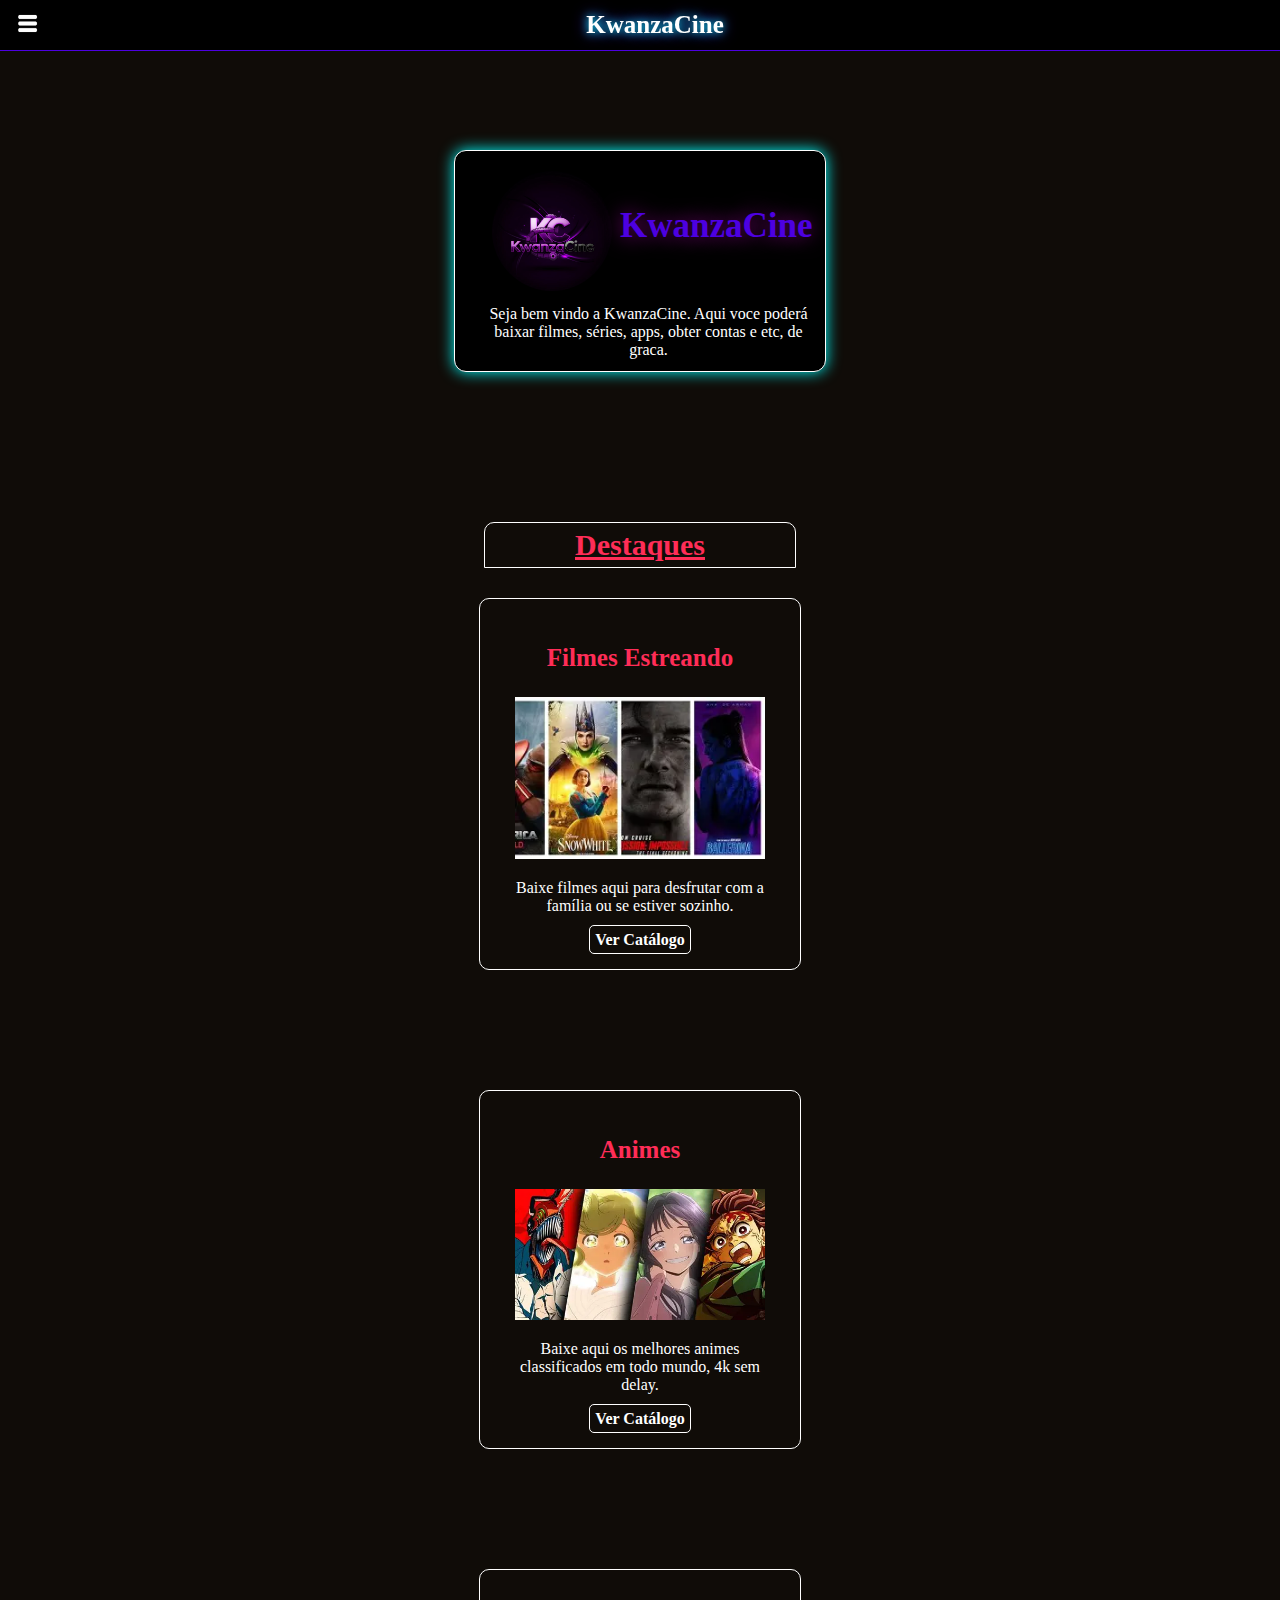
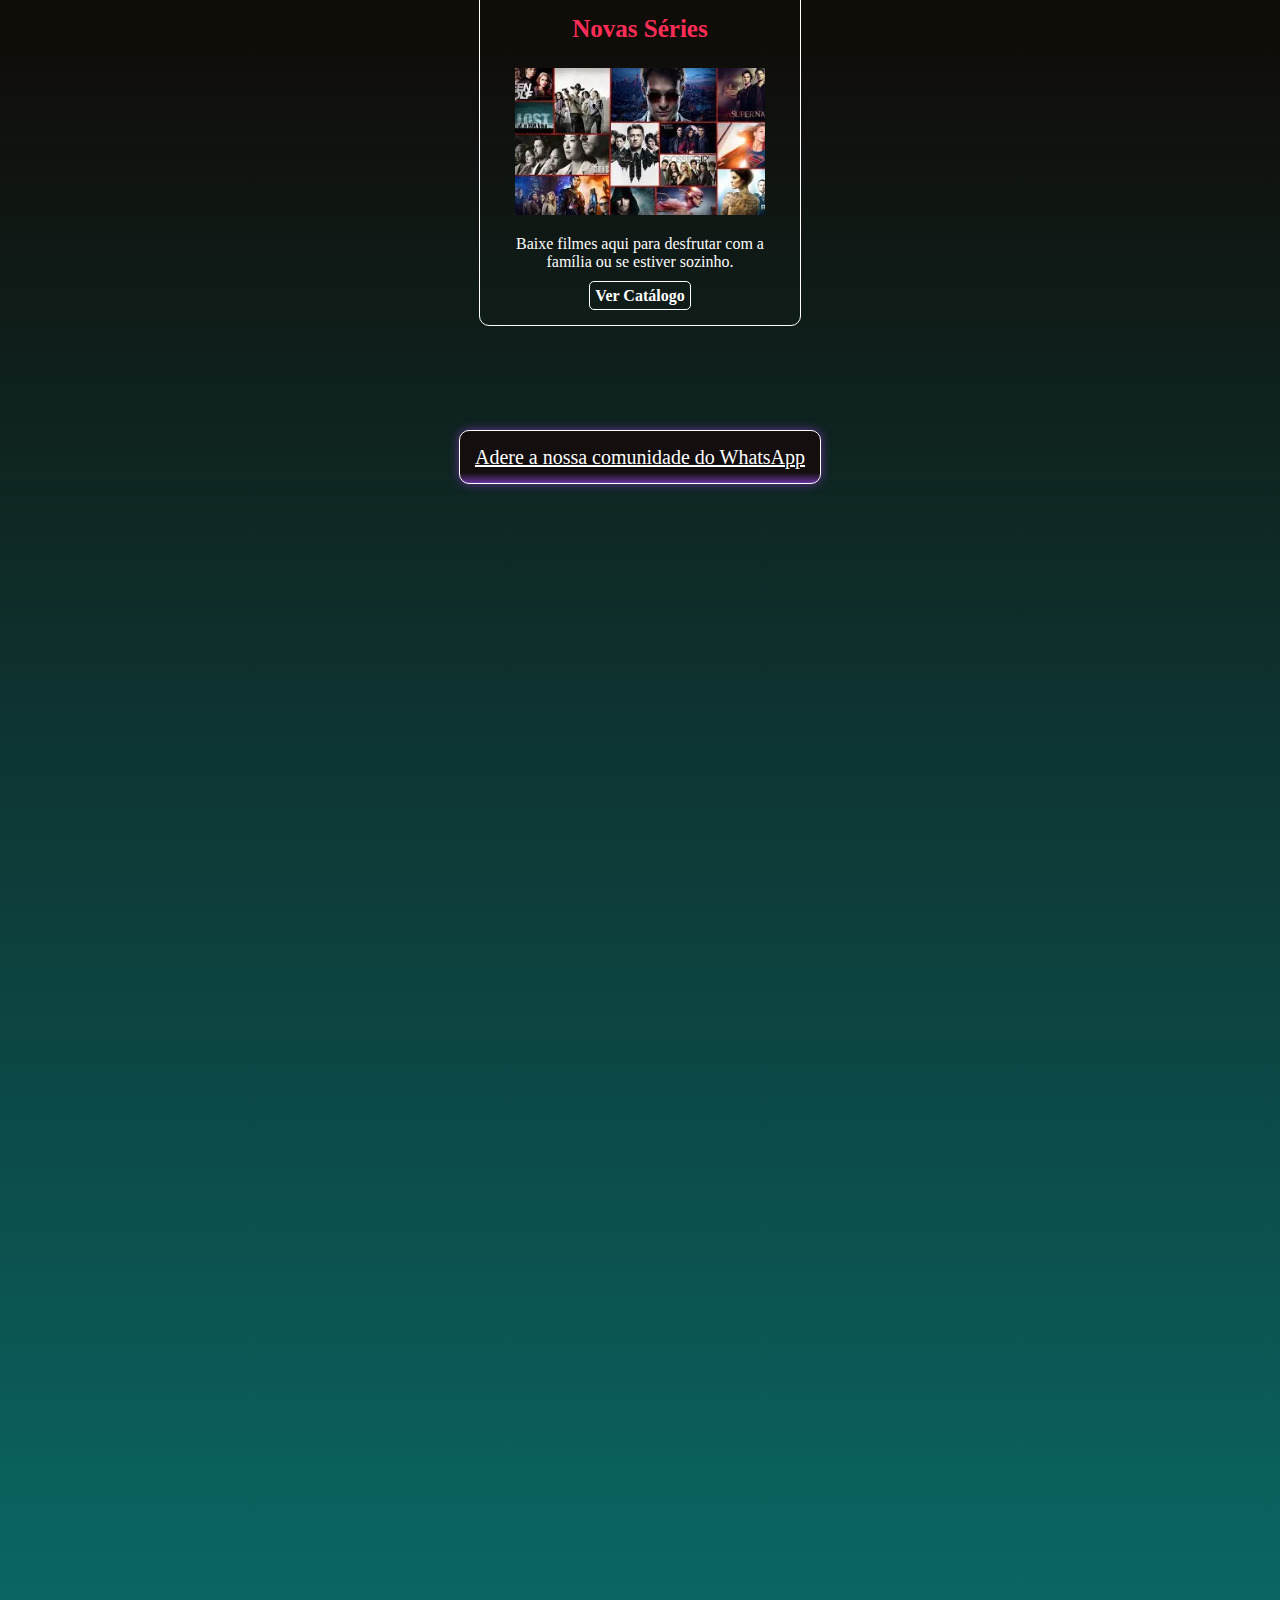
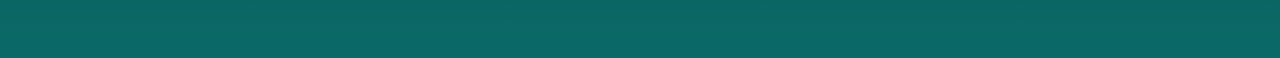
<file: index.html>
<!DOCTYPE html>
<html lang="pt-br">
<head>
    <meta http-equiv="X-UA-Compatible" content="IE=edge">
    <meta charset="utf-8">
    <meta name="viewport" content="width=device-width, initial-scale=1.0">
    <meta name="description" content="A plataforma Angola para assistir filmes, séries, doramas e muito mais.">
    <title>KwanzaCine / Página Inicial</title>
    <link rel="stylesheet" href="style.css">
<link rel="icon" href="images/logo.png">
</head>
<body>
<div class="headers" id="headers"> 
    <!--<img src="../images/yuta2.jpg">-->
     <div class="more" tabindex="0">
<img src="images/white-menu.png">
    </div>
    <p>KwanzaCine</p>
   
</div>
<div class="menu" id="menu">
    <h2>Menu</h2>
    <a href="catalogo.html" class="bright">Catálogo</a>
    <a href="about.html" class="bright">Mais Sobre</a>
    <a href="portfolio.html" class="bright">Quem Somos</a>
    <a href="contacto.html" class="bright">Entre na nossa Comunidade</a>
    <a href="ajuda.html" class="bright">Ajuda</a>

</div>


    <center>
<div class="intro">
<img id="pfp" src="images/logo.png">
<p id="big">KwanzaCine</p>
<p class="desc">Seja bem vindo a KwanzaCine. Aqui voce poderá baixar filmes, séries, apps, obter contas e etc, de graca.</p>
</div>
<h3>Destaques</h3>


<div class="categoria">
<p class="title">Filmes Estreando</p>
<img src="images/movies.jpg">
<p class="descInfo">Baixe filmes aqui para desfrutar com a família ou se estiver sozinho.</p>
<a href="catalogo.html">Ver Catálogo</a>
</div>
<div class="categoria">
<p class="title">Animes</p>
<img src="images/animes.webp">
<p class="descInfo">Baixe aqui os melhores animes classificados em todo mundo, 4k sem delay.</p>
<a href="catalogo.html">Ver Catálogo</a>
</div>
<div class="categoria">
<p class="title">Novas Séries</p>
<img src="images/series.jpg">
<p class="descInfo">Baixe filmes aqui para desfrutar com a família ou se estiver sozinho.</p>
<a href="catalogo.html">Ver Catálogo</a>
</div>


<a class="aderir" href="https://is.gd/voidflixCC">Adere a nossa comunidade do WhatsApp</a>
</center>


<script src="script.js"></script>   
</body>
</html>
</file>
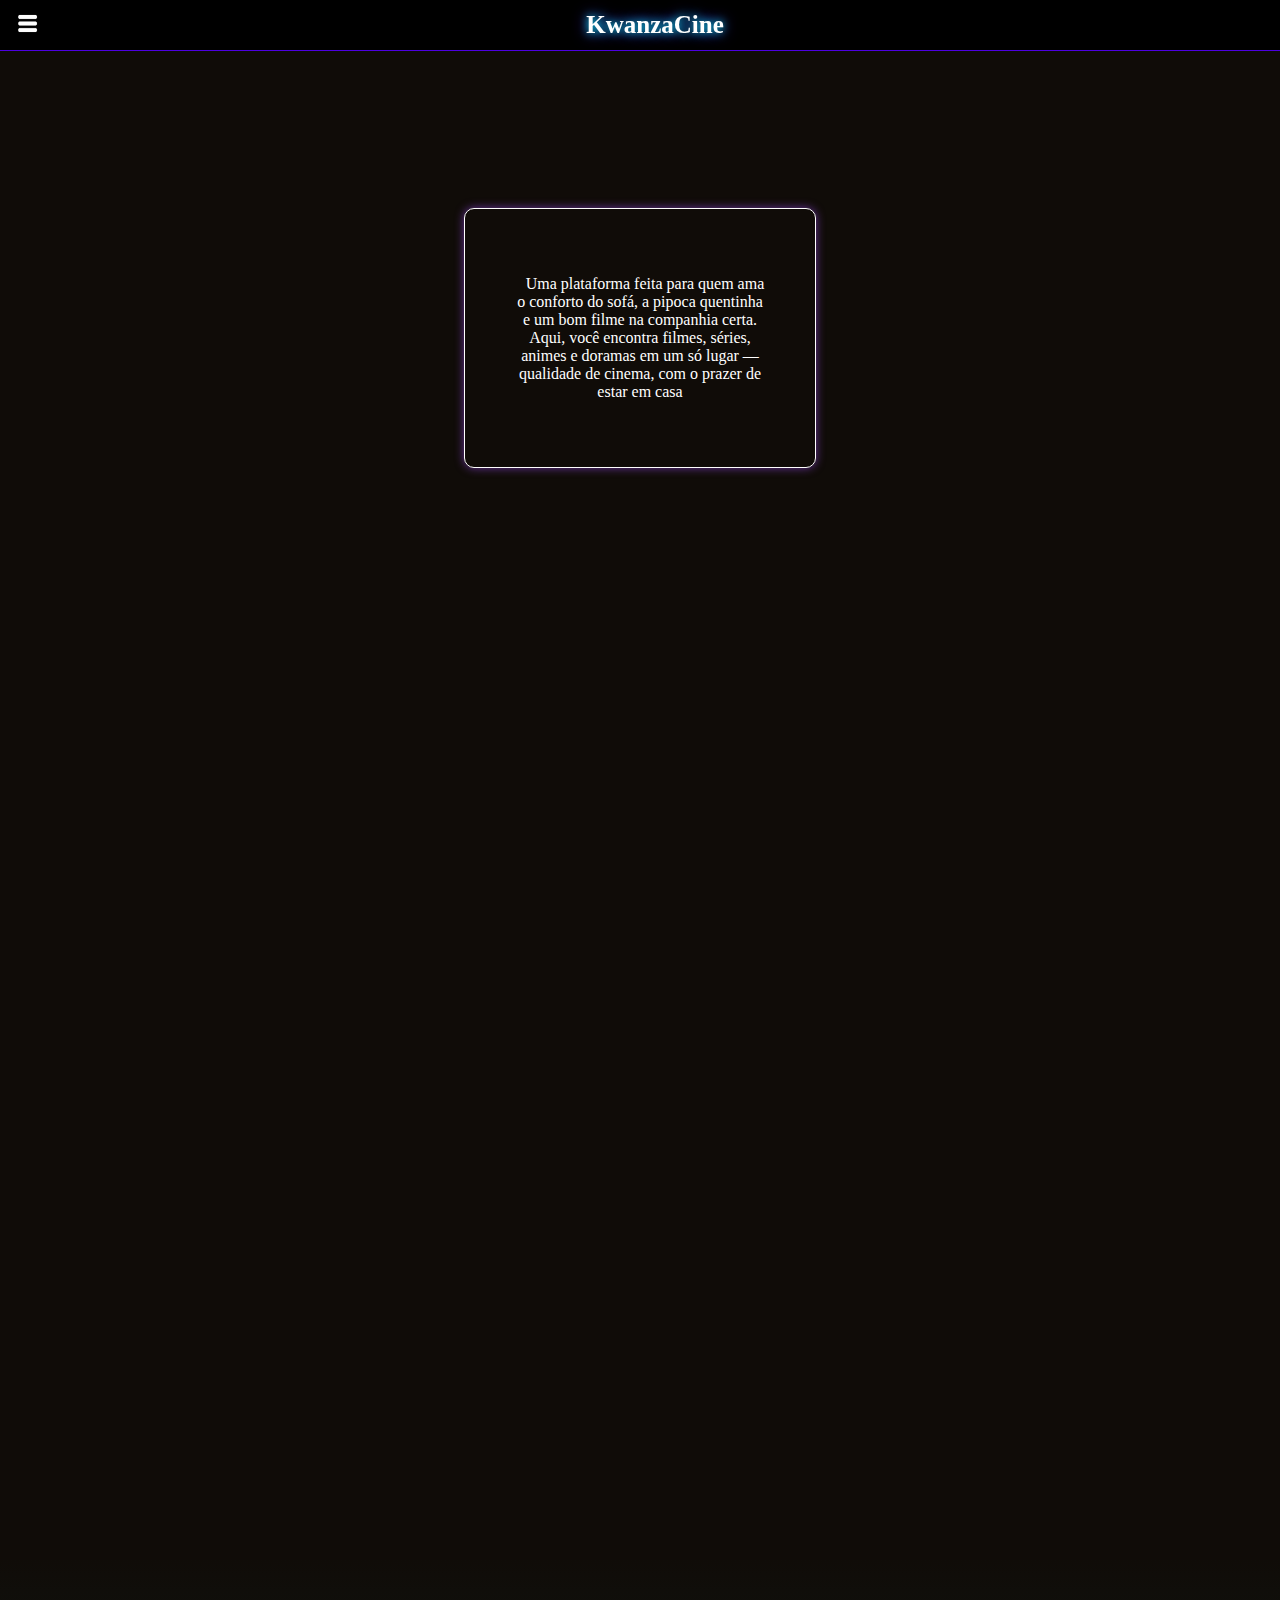
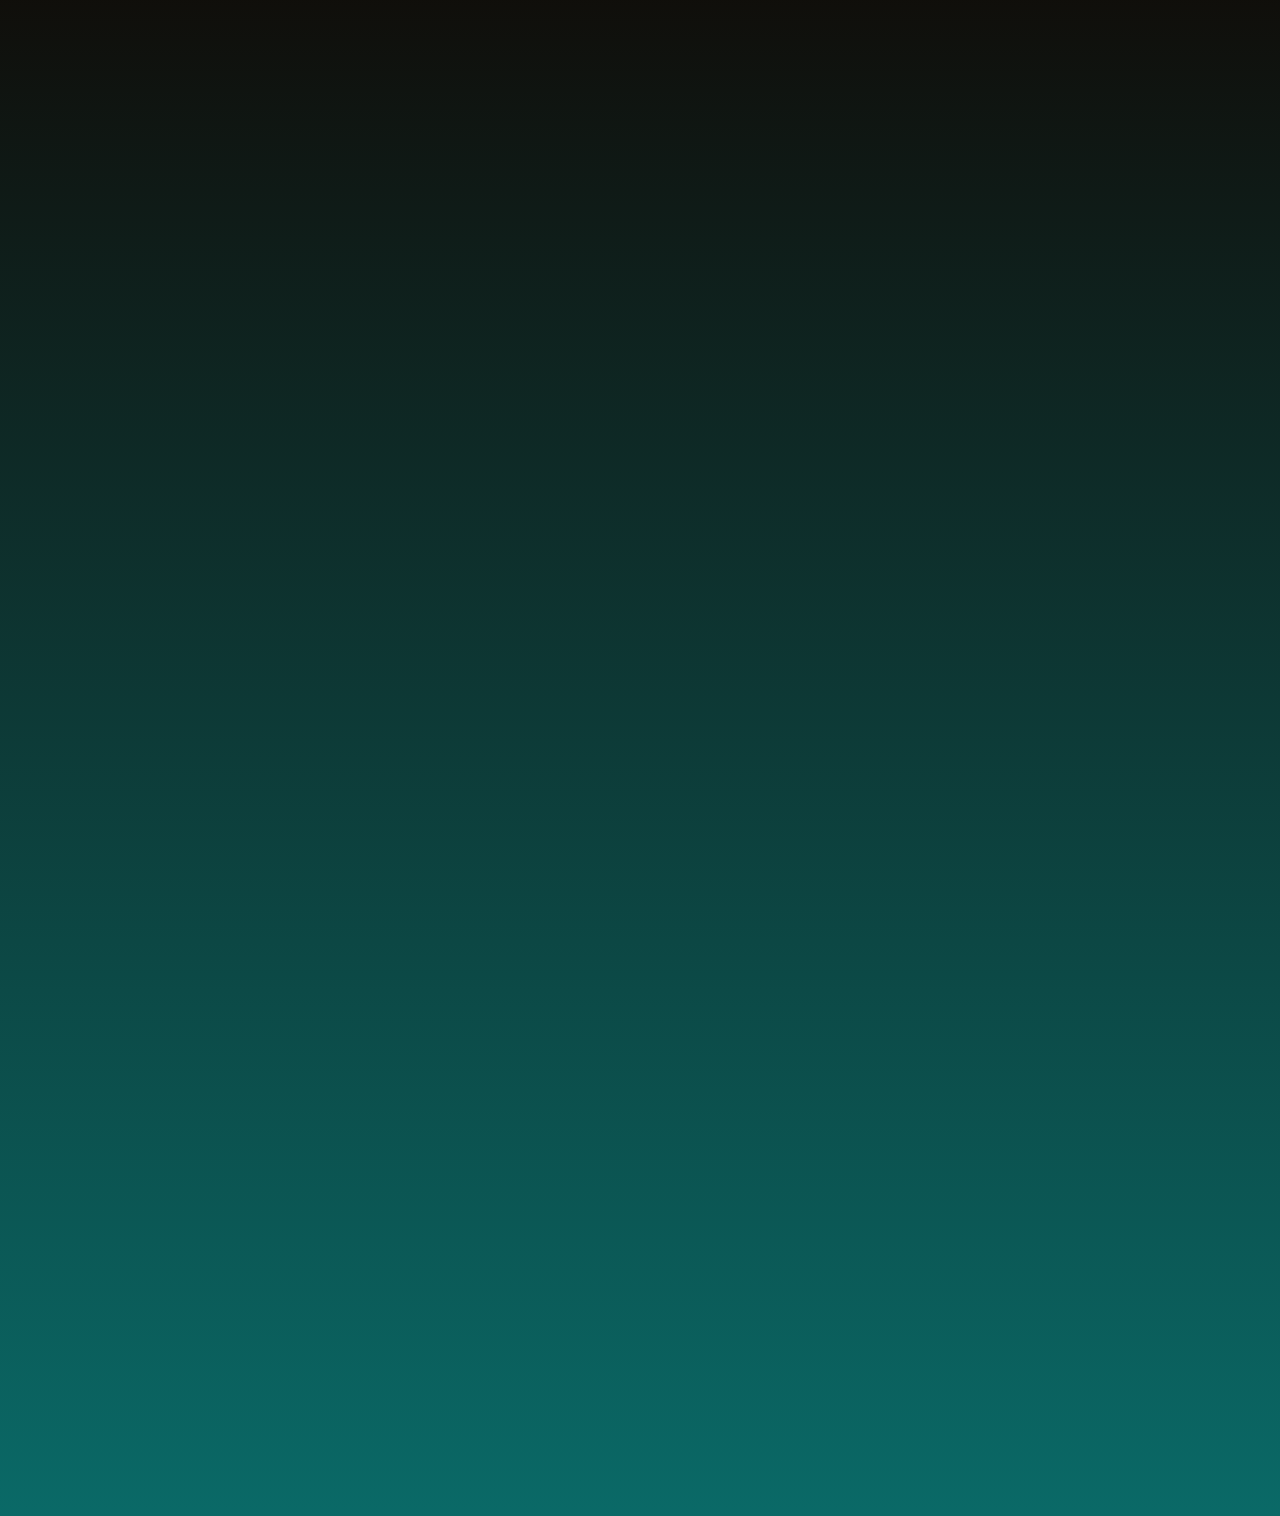
<file: about.html>
<!DOCTYPE html>
<html lang="pt-br">
<head>
    <meta http-equiv="X-UA-Compatible" content="IE=edge">
    <meta charset="utf-8">
    <meta name="viewport" content="width=device-width, initial-scale=1.0">
    <meta name="description" content="A plataforma Angola para assistir filmes, séries, doramas e muito mais.">
    <title>KwanzaCine / Mais Sobre</title>
    <link rel="stylesheet" href="style.css">
<link rel="icon" href="images/logo.png">
</head>
<body>
<div class="headers" id="headers"> 
    <!--<img src="../images/yuta2.jpg">-->
     <div class="more" tabindex="0">
<img src="images/white-menu.png">
    </div>
    
    <p>KwanzaCine</p>
   
</div>
<div class="menu">
    <h2>Menu</h2>
    <a href="index.html" class="bright">Página Inicial</a>
    
    <a href="catalogo.html" class="bright">Catálogo</a>
    <a href="portfolio.html" class="bright">Quem Somos</a>
    <a href="contacto.html" class="bright">Entre na nossa Comunidade</a>
    <a href="ajuda.html" class="bright">Ajuda</a>
</div>
<center>
<div class="info">
    <p>Uma plataforma feita para quem ama o conforto do sofá, a pipoca quentinha e um bom filme na companhia certa. Aqui, você encontra filmes, séries, animes e doramas em um só lugar — qualidade de cinema, com o prazer de estar em casa</p>
  
    </div>
</center>


<script src="script3.js"></script>
</body>

</html>
</file>
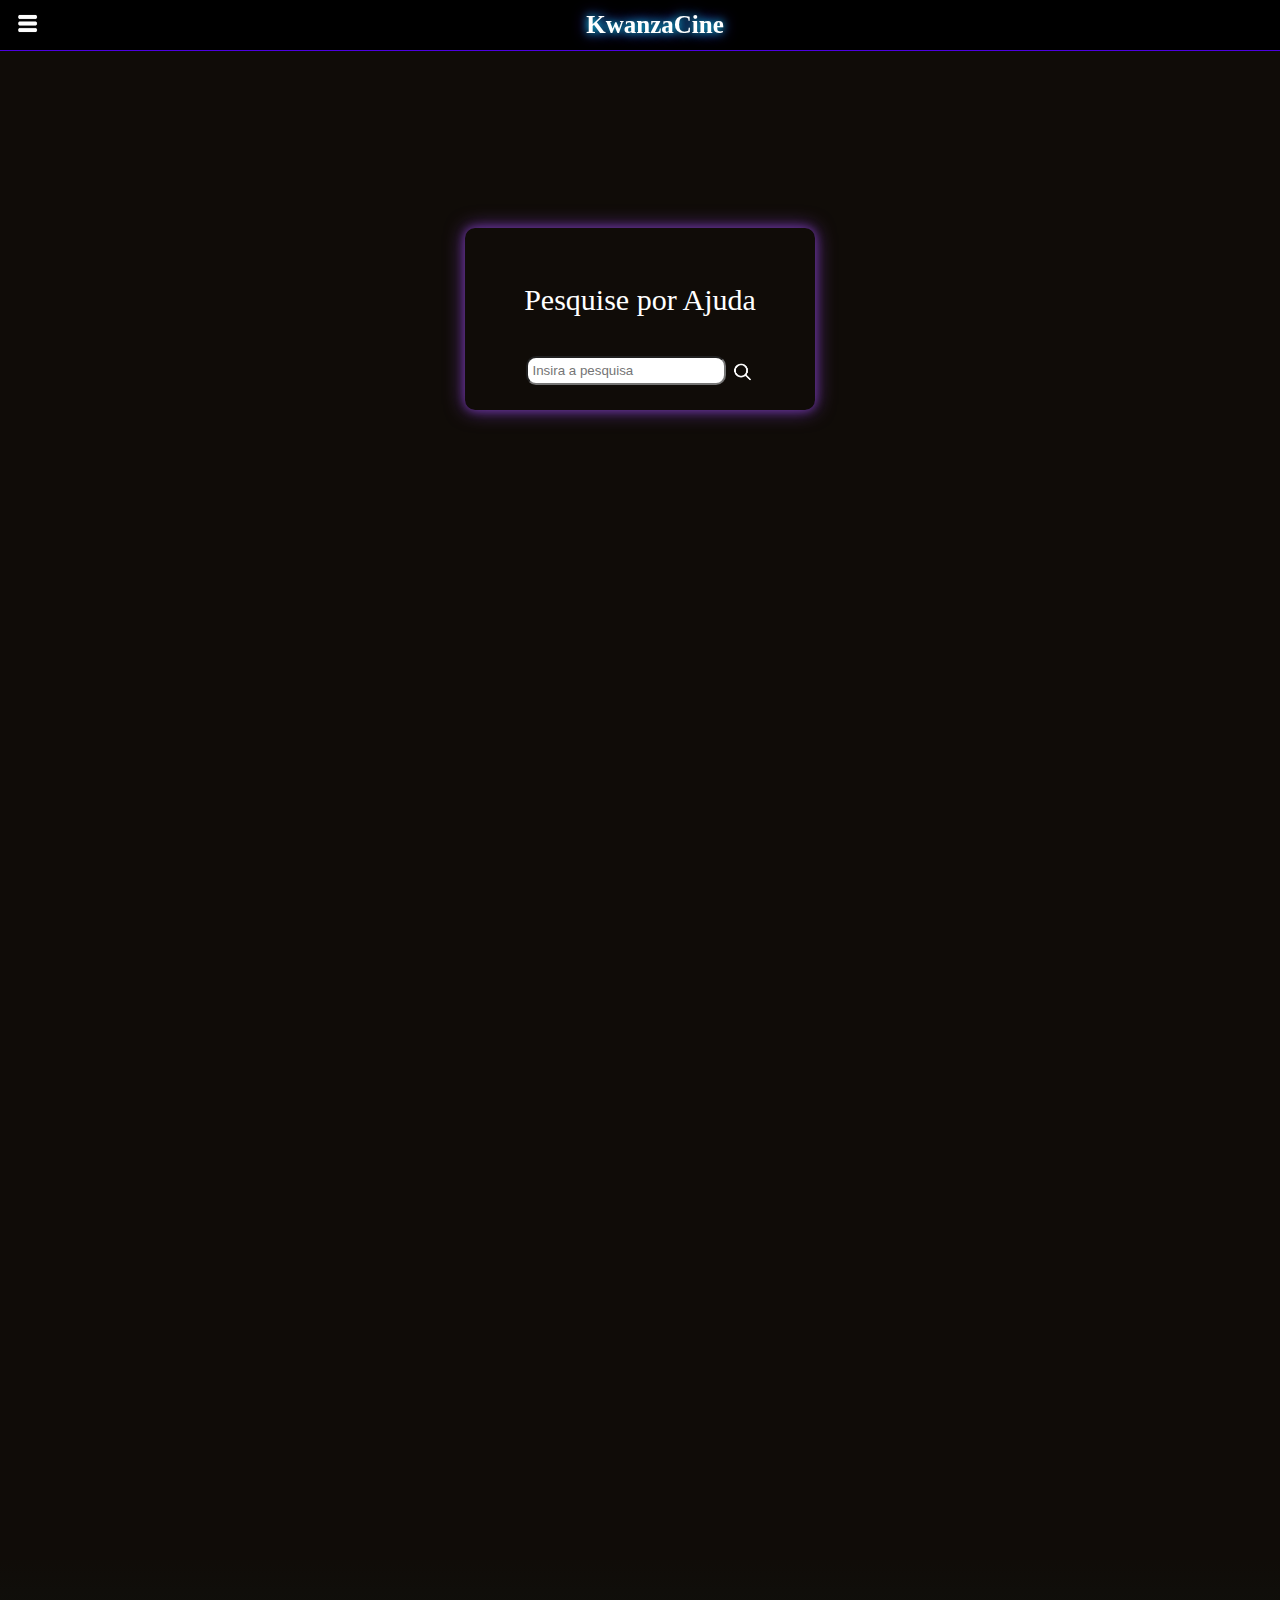
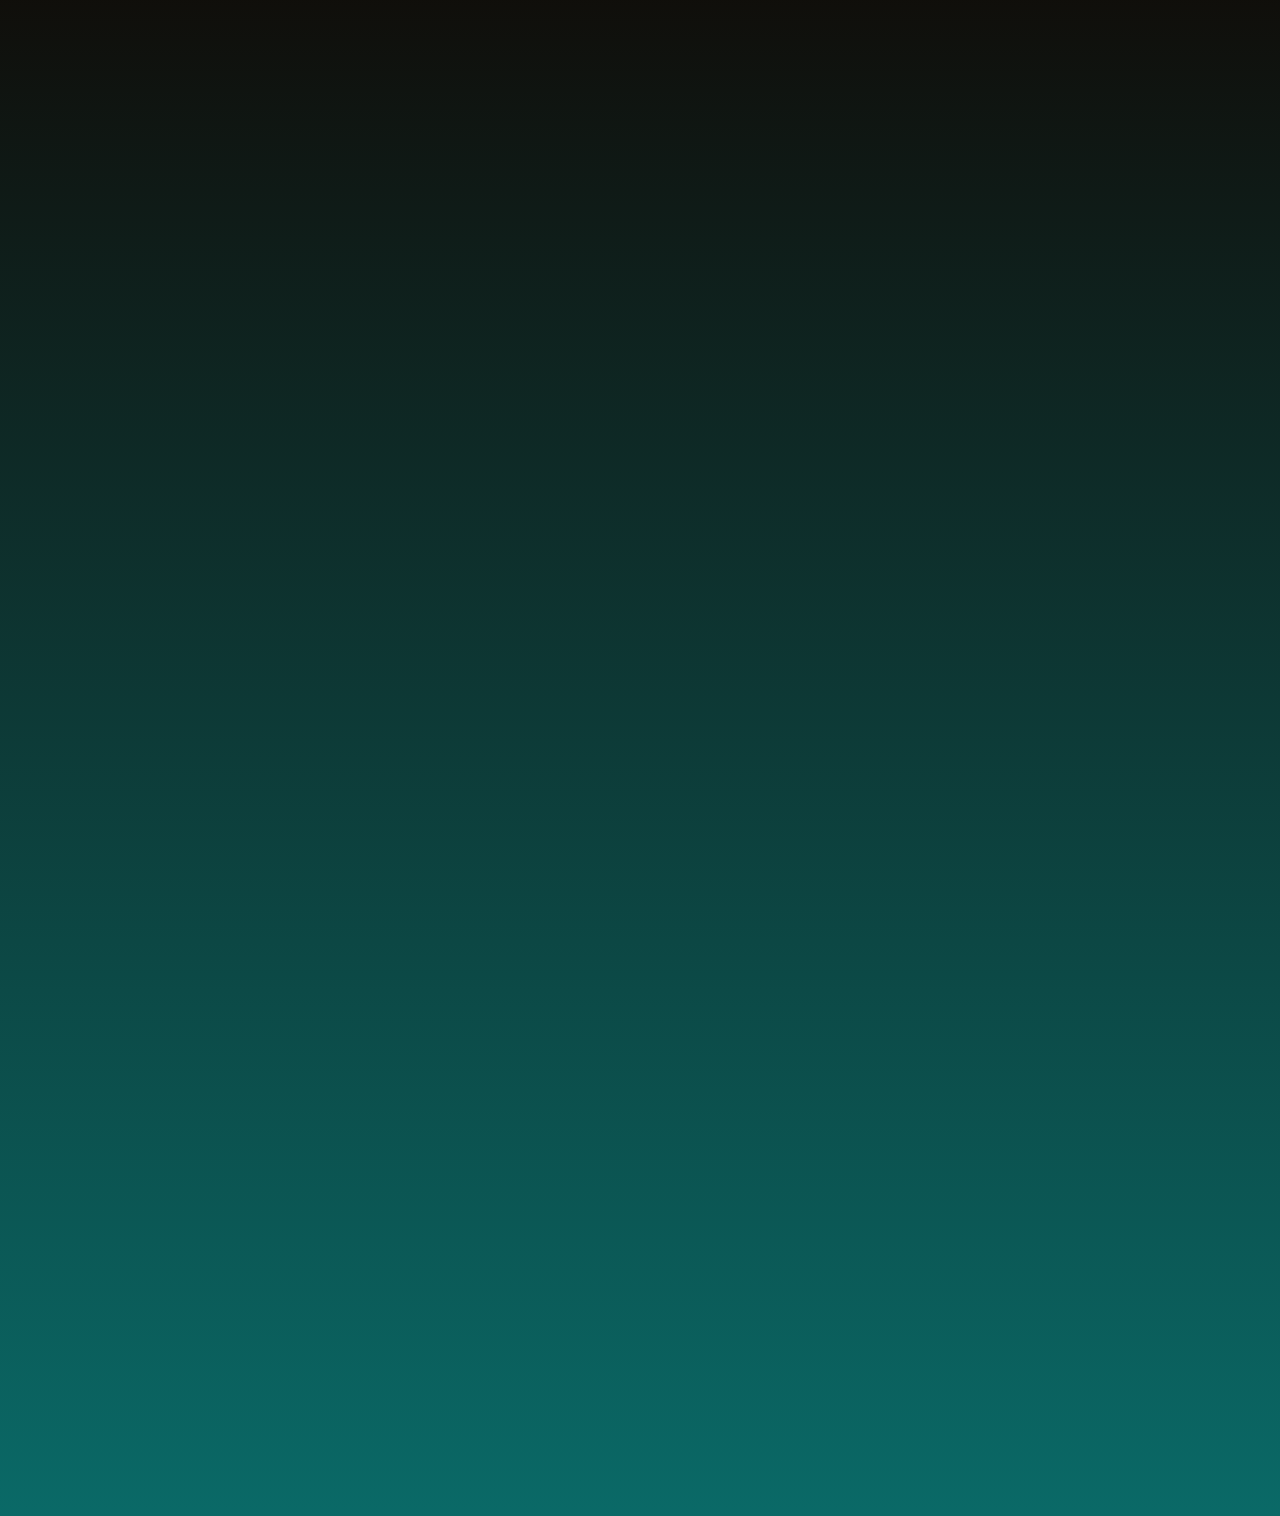
<file: ajuda.html>
<!DOCTYPE html>
<html lang="pt-br">
<head>
    <meta http-equiv="X-UA-Compatible" content="IE=edge">
    <meta charset="utf-8">
    <meta name="viewport" content="width=device-width, initial-scale=1.0">
    <title>KwanzaCine / Página Inicial</title>
    <link rel="stylesheet" href="style.css">
<link rel="icon" href="images/logo.png">
</head>
<body>
<div class="headers" id="headers"> 
    <!--<img src="../images/yuta2.jpg">-->
     <div class="more" tabindex="0">
<img src="images/white-menu.png">
    </div>
    <p>KwanzaCine</p>
   
</div>
<div class="menu">
    <h2>Menu</h2>
    <a href="index.html" class="bright">Página Inicial</a>
    <a href="catalogo.html" class="bright">Catálogo</a>
    <a href="about.html" class="bright">Mais Sobre</a>
    <a href="portfolio.html" class="bright">Quem Somos</a>
    <a href="contacto.html" class="bright">Entre na nossa Comunidade</a>
    

</div>
<center>
    <div class="searchHelp">
        <p>Pesquise por Ajuda</p>
       
        <input id="search" placeholder="Insira a pesquisa" type="search">
         <img src="images/search-icon.png" id="iconee">
    </div>

<br>
<div class="helpContainer">
    <div class="helpDIV fader">
    <p class="titleHelp">Como baixar filmes?</p>
    <p>Para baixar filmes, entre em contato com o vendedor pelo WhatsApp. Ele enviará o link ou o arquivo conforme sua escolha.</p>
    <span class="ivsb" style="display:none">baixar filmes download whatsapp link contato</span>
</div>

<div class="helpDIV fader">
    <p class="titleHelp">Como faço para baixar animes?</p>
    <p>Os animes são enviados pelo vendedor após contato via WhatsApp. Informe o título desejado e ele fornecerá os detalhes do envio.</p>
    <span class="ivsb" style="display:none">baixar animes contato whatsapp episodios series</span>
</div>

<div class="helpDIV fader">
    <p class="titleHelp">Onde baixo séries completas?</p>
    <p>As séries completas são disponibilizadas pelo vendedor. Envie uma mensagem no WhatsApp com o nome da série desejada.</p>
    <span class="ivsb" style="display:none">baixar series completas whatsapp temporadas ep download</span>
</div>

<div class="helpDIV fader">
    <p class="titleHelp">Preciso pagar para baixar?</p>
    <p>Sim, o conteúdo é enviado pelo vendedor mediante pagamento. O valor varia conforme o tipo e quantidade de arquivos.</p>
    <span class="ivsb" style="display:none">pagar baixar preco valor filmes series animes</span>
</div>

<div class="helpDIV fader">
    <p class="titleHelp">Quais formas de pagamento são aceitas?</p>
    <p>O vendedor aceita PIX, transferência bancária e outras opções combinadas pelo WhatsApp.</p>
    <span class="ivsb" style="display:none">formas pagamento pix transferencia dinheiro pagar</span>
</div>

<div class="helpDIV fader">
    <p class="titleHelp">O link de download expira?</p>
    <p>Sim, os links têm prazo de validade. Após o envio via WhatsApp, recomenda-se baixar o conteúdo o quanto antes.</p>
    <span class="ivsb" style="display:none">link download expira prazo tempo validade</span>
</div>

<div class="helpDIV fader">
    <p class="titleHelp">Posso pedir arquivos específicos?</p>
    <p>Sim, você pode solicitar animes, filmes ou séries específicas pelo WhatsApp, e o vendedor informará a disponibilidade.</p>
    <span class="ivsb" style="display:none">solicitar pedido especifico whatsapp filmes animes</span>
</div>

<div class="helpDIV fader">
    <p class="titleHelp">O conteúdo vem com legenda?</p>
    <p>Sim, a maioria dos arquivos inclui legenda. Confirme com o vendedor ao solicitar pelo WhatsApp.</p>
    <span class="ivsb" style="display:none">legenda legendado baixar filmes series animes</span>
</div>

<div class="helpDIV fader">
    <p class="titleHelp">Como recebo os arquivos?</p>
    <p>Os arquivos são enviados via link de download após confirmação do pagamento, diretamente no WhatsApp.</p>
    <span class="ivsb" style="display:none">receber arquivos download whatsapp envio</span>
</div>

<div class="helpDIV fader">
    <p class="titleHelp">O que fazer se o link não funcionar?</p>
    <p>Entre em contato imediatamente com o vendedor via WhatsApp para que ele envie um novo link ou resolva o problema.</p>
    <span class="ivsb" style="display:none">link erro problema contato suporte whatsapp</span>
</div>


</div>
</center>



<script src="script3.js"></script>
</body>
</html>
</file>
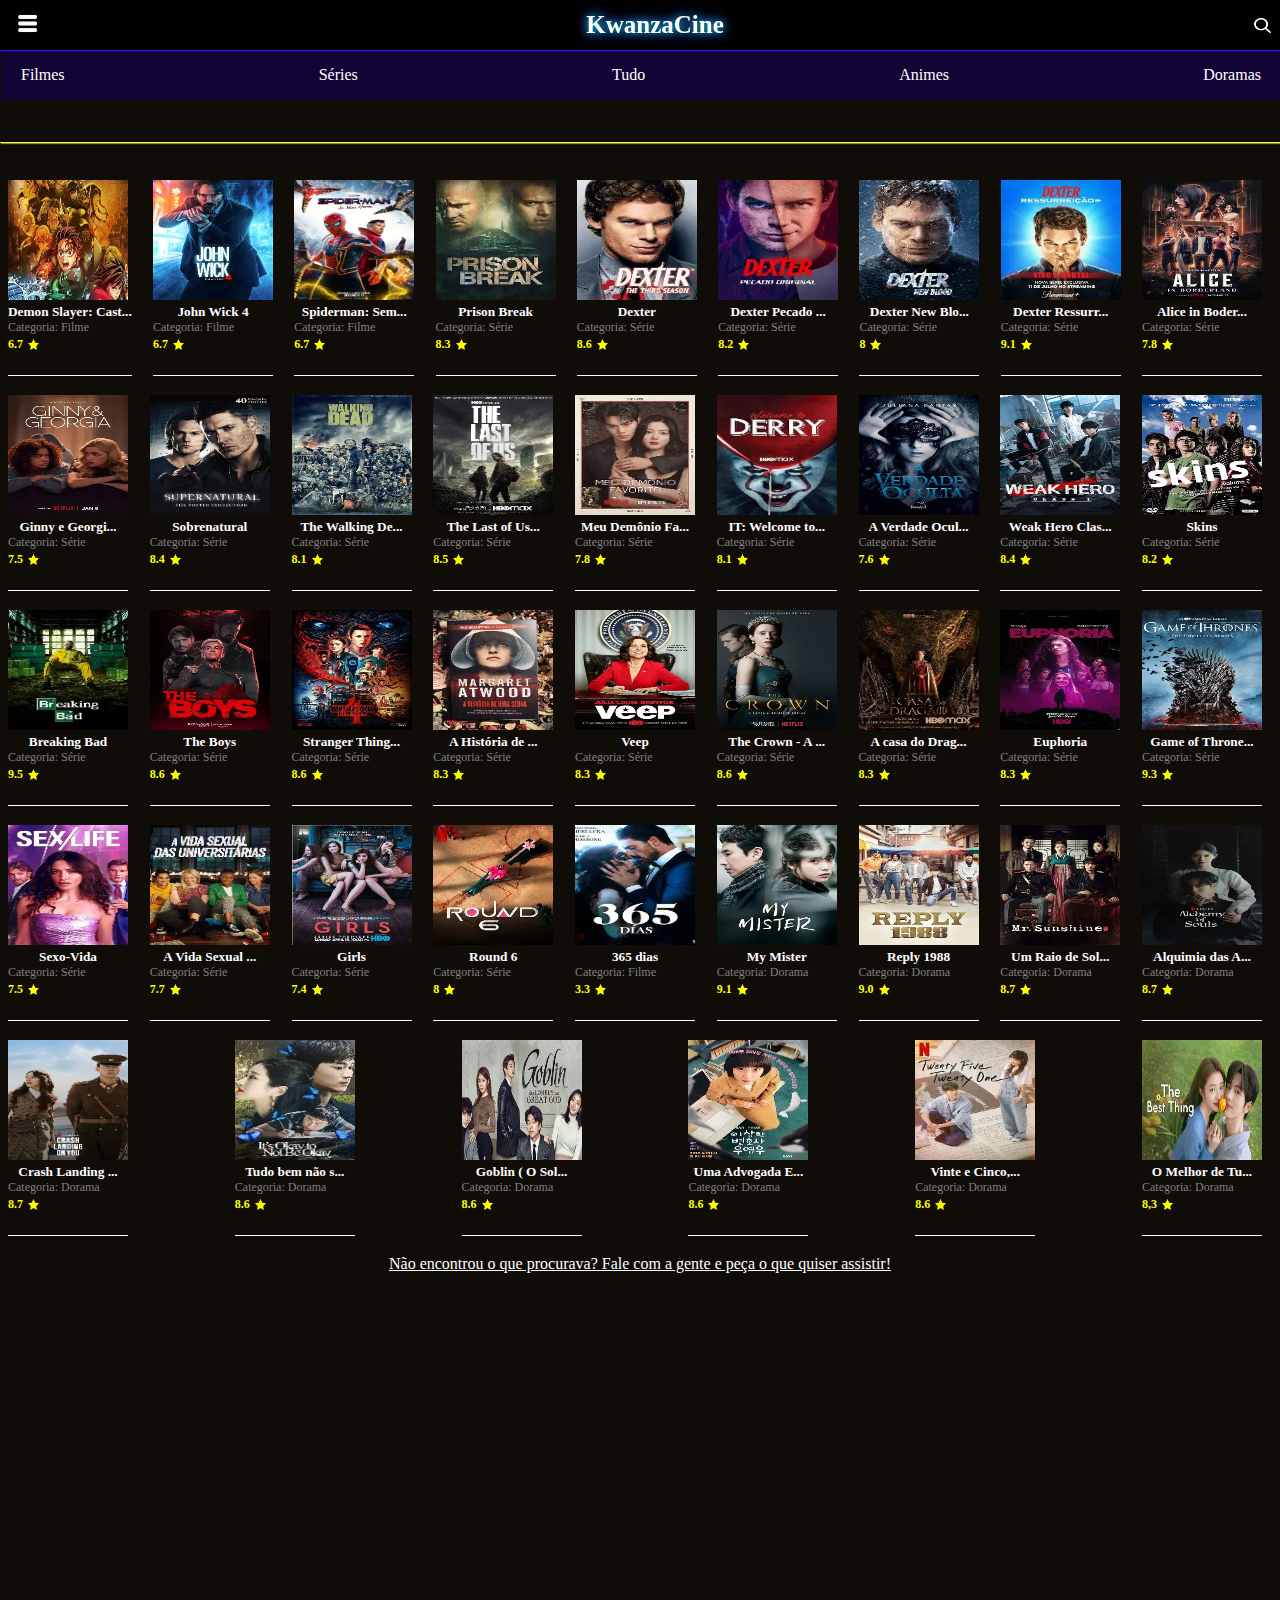
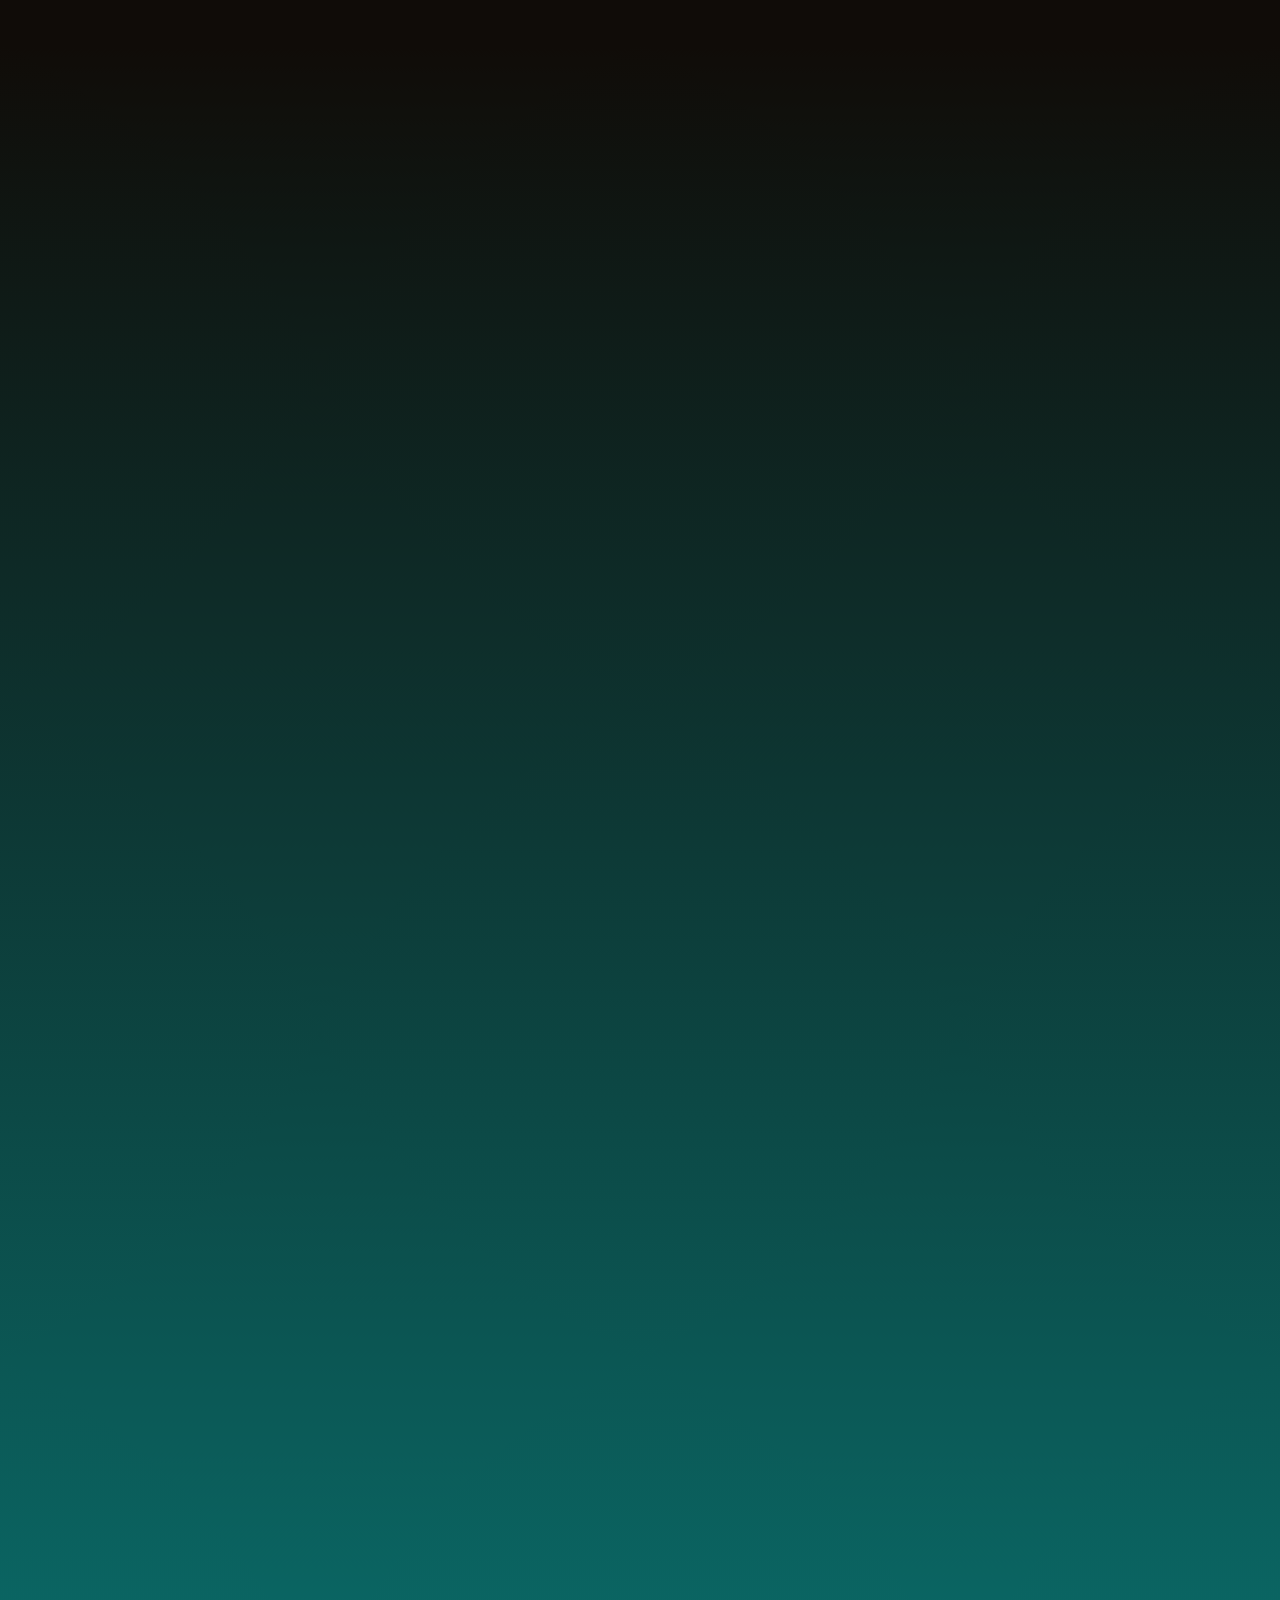
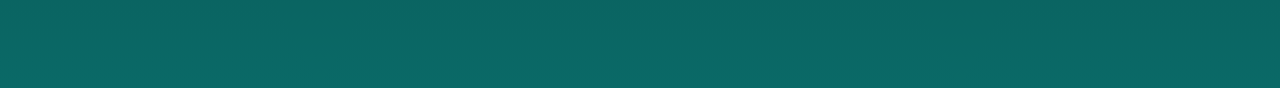
<file: catalogo.html>
<!DOCTYPE html>
<html lang="pt-br">
<head>
    <meta http-equiv="X-UA-Compatible" content="IE=edge">
    <meta charset="utf-8">
    <meta name="viewport" content="width=device-width, initial-scale=1.0">
    <meta name="description" content="A plataforma Angola para assistir filmes, séries, doramas e muito mais.">
    <title>KwanzaCine / Catálogo</title>
    <link rel="stylesheet" href="style.css">
<link rel="icon" href="images/logo.png">
</head>
<body>
<div class="headers" id="headers"> 
    <!--<img src="../images/yuta2.jpg">-->
     <div class="more" tabindex="0">
<img src="images/white-menu.png">
    </div>
    <div class="searchBar">
    <input type="search" id="search" placeholder="Pesquise aqui">
    </div>
    <p>KwanzaCine</p>
   <img style="margin-right: 20px; margin-left:5px;" src="images/search-icon.png" onclick="campoSearch()">

</div>
<div class="ads-container">

<div class="ad" style="display:none;">
    <span id="advicer">AD</span>
    <img src="images/ad-example.jpeg" onclick="goAD()">
</div>

</div>
<div class="menu">
    <h2>Menu</h2>
    <a href="index.html" class="bright">Página Inicial</a>
    
    <a href="about.html" class="bright">Mais Sobre</a>
    <a href="portfolio.html" class="bright">Quem Somos</a>
    <a href="contacto.html" class="bright">Entre na nossa Comunidade</a>
    <a href="ajuda.html" class="bright">Ajuda</a>
</div>

<div class="catChooser">
<p>Filmes</p>
<p>Séries</p>
<p>Tudo</p>
<p>Animes</p>
<p>Doramas</p>
</div>



<div class="programas">

    <div class="pgm" id="demon_slayer">
        <div class="less-info">
    <img src="images/filme1.jpg" alt="Demon SLayer: Castelo Infinito" class="poster">
    <p class="pgmTitle">Demon Slayer: Cast...</p>

    <span>Categoria: Filme</span>
    <span id="rateText">6.7 <img src='images/star.png' id="rate"></span>
    </div>
    
    <div class="more-info">
    <img src="images/john-wick4.jpg" class="poster">
   <p class="pgmTitle">John Wick 4</p>
   <p class="price">2.000kz</p>
    <div class="all-desc">
    <p class="description">No quarto capítulo da franquia, John Wick está mais determinado do que nunca. O filme mergulha em uma jornada intensa, onde ele enfrenta desafios brutais em diferentes partes do mundo. Com cenas de ação coreografadas de forma espetacular, o longa expande ainda mais o universo sombrio dos assassinos profissionais.
A trama explora temas como honra, liberdade e sacrifício, enquanto John precisa lidar com novas regras, figuras poderosas e escolhas que podem mudar tudo. Prepare-se para perseguições de tirar o fôlego, combates intensos e sequências visuais marcantes.</p>
</div>
<button class="ocult">Ocultar</button>
<a class="talk-to-us">Fale Connosco</a>
</div>
    </div>

    <div class="pgm" id="john_wick4" tabindex="0">
        <div class="less-info">
    <img src="images/john-wick4.jpg" alt="John Wick 4" class="poster" tabindex="0">
    <p class="pgmTitle">John Wick 4</p>
    <span>Categoria: Filme</span>
    <span id="rateText">6.7 <img src='images/star.png' id="rate"></span>
    
</div>

    <div class="more-info">
    <img src="images/john-wick4.jpg" class="poster">
   <p class="pgmTitle">John Wick 4</p>
   <p class="price">2.000kz</p>
    <div class="all-desc">
    <p class="description">No quarto capítulo da franquia, John Wick está mais determinado do que nunca. O filme mergulha em uma jornada intensa, onde ele enfrenta desafios brutais em diferentes partes do mundo. Com cenas de ação coreografadas de forma espetacular, o longa expande ainda mais o universo sombrio dos assassinos profissionais.
A trama explora temas como honra, liberdade e sacrifício, enquanto John precisa lidar com novas regras, figuras poderosas e escolhas que podem mudar tudo. Prepare-se para perseguições de tirar o fôlego, combates intensos e sequências visuais marcantes.</p>
</div>
<button class="ocult">Ocultar</button>
<a class="talk-to-us">Fale Connosco</a>
</div>
</div> 

<div class="pgm" id="spiderman_no_way_home">
    <div class="less-info">
    <img src="images/spiderman-nowayhome.jpg" alt="Spiderman: Sem Volta para Casa" class="poster">
    <p class="pgmTitle">Spiderman: Sem...</p>
    <span>Categoria: Filme</span>
    <span id="rateText">6.7 <img src='images/star.png' id="rate"></span>
    </div>
    <div class="more-info">
    <img src="images/spiderman-nowayhome.jpg" class="poster">
   <p class="pgmTitle">Spiderman: Sem...</p>
   <p class="price">2.000kz</p>
    <div class="all-desc">
    <p class="description">No quarto capítulo da franquia, John Wick está mais determinado do que nunca. O filme mergulha em uma jornada intensa, onde ele enfrenta desafios brutais em diferentes partes do mundo. Com cenas de ação coreografadas de forma espetacular, o longa expande ainda mais o universo sombrio dos assassinos profissionais.
A trama explora temas como honra, liberdade e sacrifício, enquanto John precisa lidar com novas regras, figuras poderosas e escolhas que podem mudar tudo. Prepare-se para perseguições de tirar o fôlego, combates intensos e sequências visuais marcantes.</p>
</div>
<button class="ocult">Ocultar</button>
<a class="talk-to-us">Fale Connosco</a>
</div>
    </div>




<div class="pgm" id="prison-break" tabindex="0">
        <div class="less-info">
    <img src="images/prison-break.webp" alt="prison break" class="poster" tabindex="0">
    <p class="pgmTitle">Prison Break</p>
    <span>Categoria: Série</span>
    <span id="rateText">8.3 <img src='images/star.png' id="rate"></span>
    
</div>

    <div class="more-info">
    <img src="images/prison-break.webp" class="poster">
   <p class="pgmTitle">Prison Break</p>
   <p class="price">1.500Kz</p>
    <div class="all-desc">
    <p class="description">Prison Break é uma série de ação, suspense e drama que gira em torno de dois irmãos. Um deles é condenado injustamente por um crime grave e enviado para uma prisão de segurança máxima. O outro, um engenheiro brilhante, elabora um plano meticuloso para tirá-lo de lá.A história mistura inteligência, lealdade e tensão constante, explorando temas como sacrifício, justiça e o poder dos laços familiares. A trama é cheia de reviravoltas, enigmas e estratégias engenhosas, mantendo o espectador preso do começo ao fim — literalmente.</p>
</div>
<button class="ocult">Ocultar</button>
<a class="talk-to-us">Fale Connosco</a>
</div>
</div> 


<div class="pgm" id="dexter" tabindex="0">
        <div class="less-info">
    <img src="images/dexter.webp" alt="dexter" class="poster" tabindex="0">
    <p class="pgmTitle">Dexter</p>
    <span>Categoria: Série</span>
    <span id="rateText">8.6 <img src='images/star.png' id="rate"></span>
    
</div>

    <div class="more-info">
    <img src="images/dexter.webp" class="poster">
   <p class="pgmTitle">Dexter</p>
   <p class="price">1.500Kz</p>
    <div class="all-desc">
    <p class="description">Dexter é uma série de suspense psicológico e crime que acompanha a vida de Dexter Morgan, um analista forense especializado em manchas de sangue que trabalha para a polícia de Miami. Por trás de sua aparência tranquila e seu trabalho exemplar, ele esconde um segredo sombrio: uma vida dupla com um código muito particular.A série explora dilemas morais, justiça, identidade e o que realmente diferencia o bem do mal — tudo isso com muito suspense e um toque de humor negro.</p>
</div>
<button class="ocult">Ocultar</button>
<a class="talk-to-us">Fale Connosco</a>
</div>
</div> 


<div class="pgm" id="dexter-pecado-original" tabindex="0">
        <div class="less-info">
    <img src="images/dexter-pecado-original.webp" alt="dexter pecado original" class="poster" tabindex="0">
    <p class="pgmTitle">Dexter Pecado Original</p>
    <span>Categoria: Série</span>
    <span id="rateText">8.2 <img src='images/star.png' id="rate"></span>
    
</div>

    <div class="more-info">
    <img src="images/dexter-pecado-original.webp" class="poster">
   <p class="pgmTitle">Dexter Pecado Original</p>
   <p class="price">1.500Kz</p>
    <div class="all-desc">
    <p class="description">Dexter: Pecado Original (Dexter: Original Sin) é uma série derivada (prequela) do universo de Dexter. Ela mostra os primeiros anos da vida de Dexter Morgan, antes dos eventos da série original. A trama acompanha como ele começa a lidar com seus impulsos sombrios e aprende a “canalizá-los” sob o famoso “Código de Harry”, ensinado por seu pai adotivo — um policial que tenta direcionar o lado obscuro do filho para algo “menos destrutivo”.A série combina suspense, drama psicológico e investigação criminal, explorando a formação do personagem e o que o levou a se tornar o homem complexo e perturbador que conhecemos.</p>
</div>
<button class="ocult">Ocultar</button>
<a class="talk-to-us">Fale Connosco</a>
</div>
</div> 


<div class="pgm" id="dexter-new-blood" tabindex="0">
        <div class="less-info">
    <img src="images/dexter-new-blood.webp" alt="dexter new blood" class="poster" tabindex="0">
    <p class="pgmTitle">Dexter New Blood</p>
    <span>Categoria: Série</span>
    <span id="rateText">8 <img src='images/star.png' id="rate"></span>
    
</div>

    <div class="more-info">
    <img src="images/dexter-new-blood.webp" class="poster">
   <p class="pgmTitle">Dexter New Blood</p>
   <p class="price">1.500Kz</p>
    <div class="all-desc">
    <p class="description">Dexter: New Blood é uma continuação direta da série original Dexter. A história se passa anos depois dos eventos finais da série principal e mostra Dexter Morgan vivendo uma nova vida sob outra identidade, em uma pequena e fria cidade do interior dos Estados Unidos.Ele tenta deixar o passado para trás e viver de forma pacífica, mas velhos impulsos e novos acontecimentos começam a ameaçar o frágil equilíbrio que ele construiu.A série mistura drama, mistério e suspense psicológico, com uma atmosfera mais sombria e introspectiva — explorando temas de redenção, culpa e a eterna luta de Dexter contra sua própria natureza.</p>
</div>
<button class="ocult">Ocultar</button>
<a class="talk-to-us">Fale Connosco</a>
</div>
</div> 



<div class="pgm" id="dexter-ressurection" tabindex="0">
        <div class="less-info">
    <img src="images/dexter-ressurection.webp" alt="dexter ressurrection" class="poster" tabindex="0">
    <p class="pgmTitle">Dexter Ressurrection</p>
    <span>Categoria: Série</span>
    <span id="rateText">9.1 <img src='images/star.png' id="rate"></span>
    
</div>

    <div class="more-info">
    <img src="images/dexter-ressurection.webp" class="poster">
   <p class="pgmTitle">Dexter Ressurrection</p>
   <p class="price">1.500Kz</p>
    <div class="all-desc">
    <p class="description">Dexter Morgan, o protagonista interpretado por Michael C. Hall, reaparece após os eventos da série anterior Dexter: New Blood. Ele acorda de um coma e descobre que seu filho, Harrison, está desaparecido. Determinado a encontrá-lo, ele vai para Nova York e se vê em um jogo de gato e rato — não apenas com seu passado, mas também com figuras que vieram para cobrar dívidas ou fechar assuntos pendentes.</p>
</div>
<button class="ocult">Ocultar</button>
<a class="talk-to-us">Fale Connosco</a>
</div>
</div> 


<div class="pgm" id="alice-in-boderland" tabindex="0">
        <div class="less-info">
    <img src="images/alice-in-the-boderland.webp" alt="alice in boderland" class="poster" tabindex="0">
    <p class="pgmTitle">Alice in Boderland</p>
    <span>Categoria: Série</span>
    <span id="rateText">7.8 <img src='images/star.png' id="rate"></span>
    
</div>

    <div class="more-info">
    <img src="images/alice-in-boderland.webp" class="poster">
   <p class="pgmTitle">Alice in Boderland</p>
   <p class="price">1.500Kz</p>
    <div class="all-desc">
    <p class="description">Alice in Borderland é uma série japonesa de suspense, ficção e sobrevivência. A história acompanha um jovem e seus amigos que, de repente, são transportados para uma versão misteriosamente deserta de Tóquio. Lá, eles são obrigados a participar de jogos perigosos e letais para sobreviver — cada um testando suas habilidades físicas, mentais e emocionais.A série combina ação intensa, mistério e drama psicológico, explorando como as pessoas reagem sob extrema pressão e o que significa realmente “viver”.</p>
</div>
<button class="ocult">Ocultar</button>
<a class="talk-to-us">Fale Connosco</a>
</div>
</div> 


<div class="pgm" id="ginny-e-georgia" tabindex="0">
        <div class="less-info">
    <img src="images/ginny-e-georgia.webp" alt="ginny e georgia" class="poster" tabindex="0">
    <p class="pgmTitle">Ginny e Georgia</p>
    <span>Categoria: Série</span>
    <span id="rateText">7.5 <img src='images/star.png' id="rate"></span>
    
</div>

    <div class="more-info">
    <img src="images/ginny-e-georgia.webp" class="poster">
   <p class="pgmTitle">Ginny e Georgia</p>
   <p class="price">1.500Kz</p>
    <div class="all-desc">
    <p class="description">Ginny & Georgia é uma série de drama e comédia que acompanha Georgia, uma mãe jovem e carismática, e Ginny, sua filha adolescente, enquanto tentam recomeçar a vida em uma nova cidade. Apesar da aparência leve e divertida, a série mergulha em temas mais profundos como amadurecimento, identidade, segredos familiares e traumas do passado.Misturando momentos emocionantes, humor e tensão, Ginny & Georgia mostra o contraste entre mãe e filha — duas pessoas muito diferentes tentando entender o que é “crescer” e o que é “recomeçar”.</p>
</div>
<button class="ocult">Ocultar</button>
<a class="talk-to-us">Fale Connosco</a>
</div>
</div> 


<div class="pgm" id="sobrenatural" tabindex="0">
        <div class="less-info">
    <img src="images/sobrenatural.webp" alt="sobrenatural" class="poster" tabindex="0">
    <p class="pgmTitle">Sobrenatural</p>
    <span>Categoria: Série</span>
    <span id="rateText">8.4 <img src='images/star.png' id="rate"></span>
    
</div>

    <div class="more-info">
    <img src="images/sobrenatural.webp" class="poster">
   <p class="pgmTitle">Sobrenatural</p>
   <p class="price">1.500Kz</p>
    <div class="all-desc">
    <p class="description">Sobrenatural (Supernatural) é uma série de ação, suspense e fantasia que acompanha os irmãos Sam e Dean Winchester. Eles viajam pelos Estados Unidos em seu icônico carro, o Chevy Impala 67, caçando criaturas sobrenaturais como fantasmas, demônios e monstros, enquanto enfrentam forças muito maiores do que imaginam.A série combina terror, drama familiar e mitologia, mostrando a forte ligação entre os irmãos e seus sacrifícios para proteger o mundo — e um ao outro.</p>
</div>
<button class="ocult">Ocultar</button>
<a class="talk-to-us">Fale Connosco</a>
</div>
</div> 


<div class="pgm" id="the-walking-dead" tabindex="0">
        <div class="less-info">
    <img src="images/the-walking-dead.webp" alt="the walking dead" class="poster" tabindex="0">
    <p class="pgmTitle">The Walking Dead</p>
    <span>Categoria: Série</span>
    <span id="rateText">8.1 <img src='images/star.png' id="rate"></span>
    
</div>

    <div class="more-info">
    <img src="images/the-walking-dead.webp" class="poster">
   <p class="pgmTitle">The Walking Dead</p>
   <p class="price">1.500Kz</p>
    <div class="all-desc">
    <p class="description">The Walking Dead é uma série de drama, ação e terror pós-apocalíptico que acompanha um grupo de sobreviventes em um mundo devastado por uma infestação de zumbis. Liderados inicialmente por um ex-policial, eles precisam lutar não apenas contra os mortos, mas também contra os vivos — que, muitas vezes, se tornam ainda mais perigosos.A série explora sobrevivência, moralidade e humanidade em meio ao caos, mostrando como as pessoas mudam quando o mundo como conhecemos deixa de existir.</p>
</div>
<button class="ocult">Ocultar</button>
<a class="talk-to-us">Fale Connosco</a>
</div>
</div> 


<div class="pgm" id="the-last-of-us" tabindex="0">
        <div class="less-info">
    <img src="images/the-last-of-us.webp" alt="the last of us" class="poster" tabindex="0">
    <p class="pgmTitle">The Last of Us</p>
    <span>Categoria: Série</span>
    <span id="rateText">8.5 <img src='images/star.png' id="rate"></span>
    
</div>

    <div class="more-info">
    <img src="images/the-last-of-us.webp" class="poster">
   <p class="pgmTitle">The Last of Us</p>
   <p class="price">1.500Kz</p>
    <div class="all-desc">
    <p class="description">The Last of Us é uma série de drama, ação e suspense pós-apocalíptico baseada no famoso jogo da Naughty Dog. A história se passa em um mundo devastado por um surto de fungos que transforma humanos em criaturas violentas.A trama acompanha Joel, um homem endurecido pelas perdas, e Ellie, uma adolescente com um segredo que pode ser a chave para a cura da humanidade. Juntos, eles cruzam um país destruído, enfrentando não apenas os infectados, mas também outros sobreviventes e os dilemas morais de um mundo sem regras.A série combina emoção, tensão e profundidade humana, destacando temas como amor, perda e o que significa sobreviver quando tudo parece perdido.</p>
</div>
<button class="ocult">Ocultar</button>
<a class="talk-to-us">Fale Connosco</a>
</div>
</div> 


<div class="pgm" id="meu-demonio-favorito" tabindex="0">
        <div class="less-info">
    <img src="images/meu-demonio-favorito.webp" alt="meu demônio favorito" class="poster" tabindex="0">
    <p class="pgmTitle">Meu Demônio Favorito</p>
    <span>Categoria: Série</span>
    <span id="rateText">7.8 <img src='images/star.png' id="rate"></span>
    
</div>

    <div class="more-info">
    <img src="images/meu-demonio-favorito.webp" class="poster">
   <p class="pgmTitle">Meu Demônio Favorito</p>
   <p class="price">1.500Kz</p>
    <div class="all-desc">
    <p class="description">É uma série sul-coreana que mistura romance, fantasia e comédia. A história gira em torno de uma mulher poderosa e bem-sucedida que acaba se envolvendo com um demônio que misteriosamente perde seus poderes. Juntos, eles formam uma parceria improvável — cheia de brigas, química e momentos emocionantes — enquanto tentam entender o que está por trás dessa ligação sobrenatural.A série explora temas como amor, destino e redenção, com um toque leve e divertido.</p>
</div>
<button class="ocult">Ocultar</button>
<a class="talk-to-us">Fale Connosco</a>
</div>
</div> 


<div class="pgm" id="it-derry" tabindex="0">
        <div class="less-info">
    <img src="images/it-derry.webp" alt="it: welcome to derry" class="poster" tabindex="0">
    <p class="pgmTitle">IT: Welcome to Derry</p>
    <span>Categoria: Série</span>
    <span id="rateText">8.1 <img src='images/star.png' id="rate"></span>
    
</div>

    <div class="more-info">
    <img src="images/it-derry.webp" class="poster">
   <p class="pgmTitle">IT: Welcome to Derry</p>
   <p class="price">1.500Kz</p>
    <div class="all-desc">
    <p class="description">It: Bem-Vindo a Derry (It: Welcome to Derry) é uma série de terror e suspense ambientada nos anos 1960, na misteriosa cidade de Derry, no Maine. A história mostra como o mal que aterroriza a cidade começa a despertar, enquanto estranhos desaparecimentos e eventos sobrenaturais passam a acontecer.A série serve como prequela dos filmes “It”, explorando as origens do terror e os segredos sombrios que rondam Derry, em uma atmosfera cheia de tensão, mistério e medo psicológico.</p>
</div>
<button class="ocult">Ocultar</button>
<a class="talk-to-us">Fale Connosco</a>
</div>
</div> 


<div class="pgm" id="a-verdade-oculta" tabindex="0">
        <div class="less-info">
    <img src="images/a-verdade-oculta.webp" alt="a verdade oculta" class="poster" tabindex="0">
    <p class="pgmTitle">A Verdade Oculta</p>
    <span>Categoria: Série</span>
    <span id="rateText">7.6 <img src='images/star.png' id="rate"></span>
    
</div>

    <div class="more-info">
    <img src="images/a-verdade-oculta.webp" class="poster">
   <p class="pgmTitle">A Verdade Oculta</p>
   <p class="price">1.500Kz</p>
    <div class="all-desc">
    <p class="description">A Verdade Oculta é uma série de suspense que acompanha um jornalista que investiga segredos e mistérios escondidos em sua cidade. A cada episódio, ele descobre fatos perigosos e surpreendentes, mostrando o quanto buscar a verdade pode ser arriscado.</p>
</div>
<button class="ocult">Ocultar</button>
<a class="talk-to-us">Fale Connosco</a>
</div>
</div> 


<div class="pgm" id="weak-hero-class" tabindex="0">
        <div class="less-info">
    <img src="images/weak-hero-class.webp" alt="weak hero class" class="poster" tabindex="0">
    <p class="pgmTitle">Weak Hero Class</p>
    <span>Categoria: Série</span>
    <span id="rateText">8.4 <img src='images/star.png' id="rate"></span>
    
</div>

    <div class="more-info">
    <img src="images/weak-hero-class.webp" class="poster">
   <p class="pgmTitle">Weak Hero Class</p>
   <p class="price">1.500Kz</p>
    <div class="all-desc">
    <p class="description">A série acompanha Yeon Si‑eun, um aluno modelo que está entre os melhores da turma mas fisicamente frágil. Mesmo assim, ele se recusa a se deixar intimidar pelos valentões da escola. Usando mente, estratégia e os recursos ao seu redor, ele entra numa batalha difícil para se proteger e ajudar outros — enquanto descobre o que realmente significa ser forte.</p>
</div>
<button class="ocult">Ocultar</button>
<a class="talk-to-us">Fale Connosco</a>
</div>
</div> 


<div class="pgm" id="skins" tabindex="0">
        <div class="less-info">
    <img src="images/skins.webp" alt="skins" class="poster" tabindex="0">
    <p class="pgmTitle">Skins</p>
    <span>Categoria: Série</span>
    <span id="rateText">8.2 <img src='images/star.png' id="rate"></span>
    
</div>

    <div class="more-info">
    <img src="images/skins.webp" class="poster">
   <p class="pgmTitle">Skins</p>
   <p class="price">1.500Kz</p>
    <div class="all-desc">
    <p class="description">Skins é uma série britânica de drama adolescente que acompanha um grupo de jovens enquanto enfrentam os desafios da adolescência. Cada episódio aborda temas como amizade, relacionamentos, família, drogas, sexualidade e conflitos pessoais, mostrando de forma crua e realista as escolhas e consequências da vida jovem.</p>
</div>
<button class="ocult">Ocultar</button>
<a class="talk-to-us">Fale Connosco</a>
</div>
</div> 


<div class="pgm" id="breaking-bad" tabindex="0">
        <div class="less-info">
    <img src="images/breaking-bad.webp" alt="breaking bad" class="poster" tabindex="0">
    <p class="pgmTitle">Breaking Bad</p>
    <span>Categoria: Série</span>
    <span id="rateText">9.5 <img src='images/star.png' id="rate"></span>
    
</div>

    <div class="more-info">
    <img src="images/breaking-bad.webp" class="poster">
   <p class="pgmTitle">Breaking Bad</p>
   <p class="price">1.500Kz</p>
    <div class="all-desc">
    <p class="description">Breaking Bad é uma série de drama e suspense que acompanha Walter White, um professor de química do ensino médio que, após ser diagnosticado com câncer, decide entrar para o mundo do tráfico de drogas para garantir o futuro financeiro de sua família.A história mostra sua transformação gradual de homem comum e íntegro para alguém envolvido em crimes, mentiras e violência. A série é marcada por tensão intensa, dilemas morais e desenvolvimento profundo de personagens, explorando até onde uma pessoa pode ir quando pressionada pelas circunstâncias.</p>
</div>
<button class="ocult">Ocultar</button>
<a class="talk-to-us">Fale Connosco</a>
</div>
</div> 


<div class="pgm" id="the-boys" tabindex="0">
        <div class="less-info">
    <img src="images/the-boys.webp" alt="the boys" class="poster" tabindex="0">
    <p class="pgmTitle">The Boys</p>
    <span>Categoria: Série</span>
    <span id="rateText">8.6 <img src='images/star.png' id="rate"></span>
    
</div>

    <div class="more-info">
    <img src="images/the-boys.webp" class="poster">
   <p class="pgmTitle">The Boys</p>
   <p class="price">1.500Kz</p>
    <div class="all-desc">
    <p class="description">The Boys é uma série de ação, drama e sátira que se passa em um mundo onde super-heróis são celebridades corporativas, mas muitos deles abusam de seus poderes e cometem crimes.A trama acompanha um grupo chamado The Boys, que decide enfrentar esses super-heróis corruptos e expor a verdade sobre eles. A série mistura violência extrema, humor negro e críticas sociais, mostrando os lados mais sombrios do poder e da fama.</p>
</div>
<button class="ocult">Ocultar</button>
<a class="talk-to-us">Fale Connosco</a>
</div>
</div> 


<div class="pgm" id="stranger-things" tabindex="0">
        <div class="less-info">
    <img src="images/stranger-things.webp" alt="stranger things" class="poster" tabindex="0">
    <p class="pgmTitle">Stranger Things</p>
    <span>Categoria: Série</span>
    <span id="rateText">8.6 <img src='images/star.png' id="rate"></span>
    
</div>

    <div class="more-info">
    <img src="images/stranger-things.webp" class="poster">
   <p class="pgmTitle">Stranger Things</p>
   <p class="price">1.500Kz</p>
    <div class="all-desc">
    <p class="description">Stranger Things é uma série de suspense, ficção científica e aventura que se passa nos anos 1980 em uma pequena cidade dos Estados Unidos. A história começa com o desaparecimento de um garoto, levando seus amigos, familiares e autoridades a descobrirem acontecimentos misteriosos ligados a experimentos secretos e uma dimensão paralela conhecida como “Mundo Invertido”.</p>
</div>
<button class="ocult">Ocultar</button>
<a class="talk-to-us">Fale Connosco</a>
</div>
</div> 


<div class="pgm" id="a-historia-de-uma-serva" tabindex="0">
        <div class="less-info">
    <img src="images/a-historia-de-uma-serva.webp" alt="a história de uma serva" class="poster" tabindex="0">
    <p class="pgmTitle">A História de uma Serva</p>
    <span>Categoria: Série</span>
    <span id="rateText">8.3 <img src='images/star.png' id="rate"></span>
    
</div>

    <div class="more-info">
    <img src="images/a-historia-de-uma-serva.webp" class="poster">
   <p class="pgmTitle">A História de uma Serva</p>
   <p class="price">1.500Kz</p>
    <div class="all-desc">
    <p class="description">A História de uma Serva (The Handmaid’s Tale) é uma série de drama e distopia baseada no romance de Margaret Atwood. Ela se passa em um futuro totalitário nos Estados Unidos, onde um regime chamado Gilead subjugou as mulheres, transformando algumas em servas chamadas “handmaids”, cujo único propósito é gerar filhos para as famílias poderosas.</p>
</div>
<button class="ocult">Ocultar</button>
<a class="talk-to-us">Fale Connosco</a>
</div>
</div> 


<div class="pgm" id="veep" tabindex="0">
        <div class="less-info">
    <img src="images/veep.webp" alt="veep" class="poster" tabindex="0">
    <p class="pgmTitle">Veep</p>
    <span>Categoria: Série</span>
    <span id="rateText">8.3 <img src='images/star.png' id="rate"></span>
    
</div>

    <div class="more-info">
    <img src="images/veep.webp" class="poster">
   <p class="pgmTitle">Veep</p>
   <p class="price">1.500Kz</p>
    <div class="all-desc">
    <p class="description">Veep é uma série de comédia política que acompanha Selina Meyer, uma política ambiciosa que começa como vice-presidente dos Estados Unidos e sonha com o cargo máximo. A série mostra os bastidores da política americana, focando em seus desafios, falhas e o caos do dia a dia enquanto ela e sua equipe tentam lidar com crises, escândalos e a eterna luta pelo poder.</p>
</div>
<button class="ocult">Ocultar</button>
<a class="talk-to-us">Fale Connosco</a>
</div>
</div> 


<div class="pgm" id="the-crown" tabindex="0">
        <div class="less-info">
    <img src="images/the-crown.webp" alt="the crown - a coroa" class="poster" tabindex="0">
    <p class="pgmTitle">The Crown - A coroa</p>
    <span>Categoria: Série</span>
    <span id="rateText">8.6 <img src='images/star.png' id="rate"></span>
    
</div>

    <div class="more-info">
    <img src="images/the-crown.webp" class="poster">
   <p class="pgmTitle">The Crown - A coroa</p>
   <p class="price">1.500Kz</p>
    <div class="all-desc">
    <p class="description">The Crown é uma série de drama histórico que acompanha a vida da Rainha Elizabeth II e os eventos que marcaram seu reinado no Reino Unido. A história mostra tanto os desafios pessoais da monarca quanto os acontecimentos políticos e sociais que moldaram a história do país.</p>
</div>
<button class="ocult">Ocultar</button>
<a class="talk-to-us">Fale Connosco</a>
</div>
</div> 


<div class="pgm" id="a-casa-do-dragao" tabindex="0">
        <div class="less-info">
    <img src="images/a-casa-do-dragao.webp" alt="a casa do dragão" class="poster" tabindex="0">
    <p class="pgmTitle">A casa do Dragão</p>
    <span>Categoria: Série</span>
    <span id="rateText">8.3 <img src='images/star.png' id="rate"></span>
    
</div>

    <div class="more-info">
    <img src="images/a-casa-do-dragao.webp" class="poster">
   <p class="pgmTitle">A casa do Dragão</p>
   <p class="price">1.500Kz</p>
    <div class="all-desc">
    <p class="description">Casa do Dragão (House of the Dragon) é uma série de fantasia e drama épico, ambientada no mesmo universo de Game of Thrones, cerca de 200 anos antes dos eventos da série original. A história acompanha a Casa Targaryen, focando em suas intrigas políticas, disputas pelo trono e os conflitos familiares que ameaçam o reino de Westeros.</p>
</div>
<button class="ocult">Ocultar</button>
<a class="talk-to-us">Fale Connosco</a>
</div>
</div> 


<div class="pgm" id="euphoria" tabindex="0">
        <div class="less-info">
    <img src="images/euphoria.webp" alt="euphoria" class="poster" tabindex="0">
    <p class="pgmTitle">Euphoria</p>
    <span>Categoria: Série</span>
    <span id="rateText">8.3 <img src='images/star.png' id="rate"></span>
    
</div>

    <div class="more-info">
    <img src="images/euphoria.webp" class="poster">
   <p class="pgmTitle">Euphoria</p>
   <p class="price">1.500Kz</p>
    <div class="all-desc">
    <p class="description">Euphoria é uma série de drama adolescente que acompanha um grupo de jovens lidando com amor, amizade, vícios, identidade e traumas pessoais. O foco principal é Rue, uma adolescente que luta contra o vício em drogas enquanto tenta encontrar seu lugar no mundo.A série é marcada por temas pesados, visuais estilizados e narrativa intensa, mostrando a vida adolescente de forma crua, emocional e muitas vezes perturbadora.</p>
</div>
<button class="ocult">Ocultar</button>
<a class="talk-to-us">Fale Connosco</a>
</div>
</div> 


<div class="pgm" id="game-of-thrones" tabindex="0">
        <div class="less-info">
    <img src="images/game-of-thrones.webp" alt="game of thrones" class="poster" tabindex="0">
    <p class="pgmTitle">Game of Thrones</p>
    <span>Categoria: Série</span>
    <span id="rateText">9.3 <img src='images/star.png' id="rate"></span>
    
</div>

    <div class="more-info">
    <img src="images/game-of-thrones.webp" class="poster">
   <p class="pgmTitle">Game of Thrones</p>
   <p class="price">1.500Kz</p>
    <div class="all-desc">
    <p class="description">Game of Thrones é uma série de fantasia épica e drama baseada nos livros de George R. R. Martin. A história se passa nos continentes fictícios de Westeros e Essos, onde várias famílias nobres disputam o Trono de Ferro, buscando poder, influência e sobrevivência.A série combina intrigas políticas, batalhas épicas, dragões, magia e personagens complexos, explorando temas como lealdade, ambição, honra e traição em um mundo implacável e cheio de surpresas.</p>
</div>
<button class="ocult">Ocultar</button>
<a class="talk-to-us">Fale Connosco</a>
</div>
</div> 


<div class="pgm" id="sexo-vida" tabindex="0">
        <div class="less-info">
    <img src="images/sexo-vida.webp" alt="sexo-vida" class="poster" tabindex="0">
    <p class="pgmTitle">Sexo-Vida</p>
    <span>Categoria: Série</span>
    <span id="rateText">7.5 <img src='images/star.png' id="rate"></span>
    
</div>

    <div class="more-info">
    <img src="images/sexo-vida.webp" class="poster">
   <p class="pgmTitle">Sexo-Vida</p>
   <p class="price">1.500Kz</p>
    <div class="all-desc">
    <p class="description">Sexo/Vida (Sex/Life) é uma série de drama e romance que acompanha Billie, uma mulher dividida entre a vida confortável como esposa e mãe e suas memórias de uma juventude cheia de liberdade, paixão e aventuras sexuais.A trama explora desejo, amor, tentação e escolhas pessoais, mostrando os conflitos internos de Billie enquanto ela tenta conciliar sua vida atual com os sentimentos e lembranças de seu passado intenso.</p>
</div>
<button class="ocult">Ocultar</button>
<a class="talk-to-us">Fale Connosco</a>
</div>
</div> 


<div class="pgm" id="vida-sexual-das-universitarias" tabindex="0">
        <div class="less-info">
    <img src="images/vida-sexual-das-universitarias.webp" alt="a vida sexual das universitárias" class="poster" tabindex="0">
    <p class="pgmTitle">A Vida Sexual das Universitárias</p>
    <span>Categoria: Série</span>
    <span id="rateText">7.7 <img src='images/star.png' id="rate"></span>
    
</div>

    <div class="more-info">
    <img src="images/vida-sexual-das-universitarias.webp" class="poster">
   <p class="pgmTitle">A Vida Sexual das Universitárias</p>
   <p class="price">1.500Kz</p>
    <div class="all-desc">
    <p class="description">A Vida Sexual das Universitárias (The Sex Lives of College Girls) é uma série de comédia e drama que acompanha quatro jovens que estão começando a faculdade e dividem o mesmo dormitório. A trama explora amizade, descobertas pessoais, sexualidade, amor e os desafios de crescer em um ambiente novo e cheio de oportunidades — mas também cheio de confusões, segredos e situações engraçadas.</p>
</div>
<button class="ocult">Ocultar</button>
<a class="talk-to-us">Fale Connosco</a>
</div>
</div> 


<div class="pgm" id="girls" tabindex="0">
        <div class="less-info">
    <img src="images/girls.webp" alt="girls" class="poster" tabindex="0">
    <p class="pgmTitle">Girls</p>
    <span>Categoria: Série</span>
    <span id="rateText">7.4 <img src='images/star.png' id="rate"></span>
    
</div>

    <div class="more-info">
    <img src="images/girls.webp" class="poster">
   <p class="pgmTitle">Girls</p>
   <p class="price">1.500Kz</p>
    <div class="all-desc">
    <p class="description">Girls é uma série de comédia dramática que acompanha a vida de quatro jovens mulheres em Nova York enquanto enfrentam os desafios da vida adulta. A trama explora amizade, carreira, relacionamentos e autodescoberta, mostrando de forma realista e muitas vezes engraçada os altos e baixos de tentar se encontrar no mundo moderno.</p>
</div>
<button class="ocult">Ocultar</button>
<a class="talk-to-us">Fale Connosco</a>
</div>
</div> 


<div class="pgm" id="round-6" tabindex="0">
        <div class="less-info">
    <img src="images/round-6.webp" alt="round 6" class="poster" tabindex="0">
    <p class="pgmTitle">Round 6</p>
    <span>Categoria: Série</span>
    <span id="rateText">8 <img src='images/star.png' id="rate"></span>
    
</div>

    <div class="more-info">
    <img src="images/round-6.webp" class="poster">
   <p class="pgmTitle">Round 6</p>
   <p class="price">1.500Kz</p>
    <div class="all-desc">
    <p class="description">Round 6 (Squid Game) é uma série sul-coreana de suspense e drama que acompanha pessoas endividadas e desesperadas que são convidadas a participar de jogos infantis mortais para ganhar um prêmio em dinheiro enorme.A série explora ganância, desigualdade social, sobrevivência e moralidade, mostrando até onde os seres humanos estão dispostos a ir quando pressionados por medo e necessidade. Ela combina tensão intensa, reviravoltas chocantes e crítica social, tornando cada episódio eletrizante.</p>
</div>
<button class="ocult">Ocultar</button>
<a class="talk-to-us">Fale Connosco</a>
</div>
</div> 


<div class="pgm" id="365-dias" tabindex="0">
        <div class="less-info">
    <img src="images/365-dias.webp" alt="365 dias" class="poster" tabindex="0">
    <p class="pgmTitle">365 dias</p>
    <span>Categoria: Filme</span>
    <span id="rateText">3.3 <img src='images/star.png' id="rate"></span>
    
</div>

    <div class="more-info">
    <img src="images/365-dias.webp" class="poster">
   <p class="pgmTitle">365 dias</p>
   <p class="price">1.500Kz</p>
    <div class="all-desc">
    <p class="description">365 Dias (365 Days) é uma série/filme de drama e romance erótico que acompanha Laura, uma mulher comum que é sequestrada por Massimo, um chefe da máfia siciliana. Ele dá a ela 365 dias para se apaixonar por ele, iniciando um relacionamento intenso, cheio de desejo, paixão e conflitos.A história explora amor, poder, sedução e obsessão, com foco em relacionamentos tóxicos e encontros carregados de tensão e sensualidade.</p>
</div>
<button class="ocult">Ocultar</button>
<a class="talk-to-us">Fale Connosco</a>
</div>
</div> 


<div class="pgm" id="my-mister" tabindex="0">
        <div class="less-info">
    <img src="images/my-mister.webp" alt="my mister" class="poster" tabindex="0">
    <p class="pgmTitle">My Mister</p>
    <span>Categoria: Dorama</span>
    <span id="rateText">9.1 <img src='images/star.png' id="rate"></span>
    
</div>

    <div class="more-info">
    <img src="images/my-mister.webp" class="poster">
   <p class="pgmTitle">My Mister</p>
   <p class="price">1.500Kz</p>
    <div class="all-desc">
    <p class="description">My Mister (나의 아저씨) é um drama sul-coreano de 2018 que conta a história de Park Dong-hoon, um homem de meia-idade que enfrenta dificuldades na vida e no trabalho, e Lee Ji-an, uma jovem que sofre com problemas financeiros e emocionais. Ao se encontrarem, eles desenvolvem uma conexão profunda e silenciosa, ajudando-se mutuamente a suportar a dor e encontrar esperança.</p>
</div>
<button class="ocult">Ocultar</button>
<a class="talk-to-us">Fale Connosco</a>
</div>
</div> 


<div class="pgm" id="reply-1988" tabindex="0">
        <div class="less-info">
    <img src="images/reply-1988.webp" alt="reply 1988" class="poster" tabindex="0">
    <p class="pgmTitle">Reply 1988</p>
    <span>Categoria: Dorama</span>
    <span id="rateText">9.0 <img src='images/star.png' id="rate"></span>
    
</div>

    <div class="more-info">
    <img src="images/reply-1988.webp" class="poster">
   <p class="pgmTitle">Reply 1988</p>
   <p class="price">1.500Kz</p>
    <div class="all-desc">
    <p class="description">Reply 1988 (응답하라 1988) é um drama sul-coreano de 2015 que retrata a vida de cinco amigos e suas famílias que moram na mesma vizinhança em Seul, durante o final dos anos 1980. A história mistura amizade, amor, família e nostalgia, mostrando o cotidiano simples e caloroso da época.</p>
</div>
<button class="ocult">Ocultar</button>
<a class="talk-to-us">Fale Connosco</a>
</div>
</div> 


<div class="pgm" id="mr-sunhine" tabindex="0">
        <div class="less-info">
    <img src="images/mr-sunshine.webp" alt="um raio de sol" class="poster" tabindex="0">
    <p class="pgmTitle">Um Raio de Sol</p>
    <span>Categoria: Dorama</span>
    <span id="rateText">8.7 <img src='images/star.png' id="rate"></span>
    
</div>

    <div class="more-info">
    <img src="images/mr-sunshine.webp" class="poster">
   <p class="pgmTitle">Um Raio de Sol</p>
   <p class="price">2.000Kz</p>
    <div class="all-desc">
    <p class="description">Mr. Sunshine (미스터 션샤인) é um drama histórico sul-coreano de 2018 que acompanha Eugene Choi, um coreano nascido escravizado que foge para os Estados Unidos e retorna à Coreia como oficial do exército americano no início do século XX. Lá, ele se envolve em um romance proibido com Go Ae-shin, uma nobre patriota, enquanto o país enfrenta turbulências políticas e a iminente dominação japonesa.</p>
</div>
<button class="ocult">Ocultar</button>
<a class="talk-to-us">Fale Connosco</a>
</div>
</div> 


<div class="pgm" id="alchemy-of-souls" tabindex="0">
        <div class="less-info">
    <img src="images/alchemy-of-souls.webp" alt="alquimia das almas" class="poster" tabindex="0">
    <p class="pgmTitle">Alquimia das Almas</p>
    <span>Categoria: Dorama</span>
    <span id="rateText">8.7 <img src='images/star.png' id="rate"></span>
    
</div>

    <div class="more-info">
    <img src="images/alchemy-of-souls.webp" class="poster">
   <p class="pgmTitle">Alquimia das Almas</p>
   <p class="price">2.000Kz</p>
    <div class="all-desc">
    <p class="description">Alquimia das Almas (Alchemy of Souls / 환혼) é um drama de fantasia sul-coreano de 2022 que se passa no reino fictício de Daeho, onde magos manipulam a energia vital. A história segue Jang Uk, um jovem nobre com um destino selado, e Mu-deok, uma guerreira poderosa presa no corpo de uma mulher fraca. Juntos, eles embarcam em uma jornada de treinamento, segredos e amor, enquanto enfrentam forças mágicas perigosas.</p>
</div>
<button class="ocult">Ocultar</button>
<a class="talk-to-us">Fale Connosco</a>
</div>
</div> 


<div class="pgm" id="crash-landing-on-you" tabindex="0">
        <div class="less-info">
    <img src="images/crash-landing-on-you.webp" alt="crash landing on you" class="poster" tabindex="0">
    <p class="pgmTitle">Crash Landing on You</p>
    <span>Categoria: Dorama</span>
    <span id="rateText">8.7 <img src='images/star.png' id="rate"></span>
    
</div>

    <div class="more-info">
    <img src="images/crash-landing-on-you.webp" class="poster">
   <p class="pgmTitle">Crash Landing on You</p>
   <p class="price">2.000Kz</p>
    <div class="all-desc">
    <p class="description">Crash Landing on You (사랑의 불시착) é um drama sul-coreano de 2019 que conta a história de Yoon Se-ri, uma rica empresária sul-coreana que acidentalmente cai de parapente na Coreia do Norte, e Ri Jeong-hyeok, um oficial norte-coreano que a encontra e decide protegê-la.Entre perigos, diferenças culturais e momentos emocionantes, os dois acabam se apaixonando.O drama é amado por seu romance intenso, humor cativante e química entre os protagonistas, além de mostrar com sensibilidade a divisão entre as duas Coreias.</p>
</div>
<button class="ocult">Ocultar</button>
<a class="talk-to-us">Fale Connosco</a>
</div>
</div> 


<div class="pgm" id="its-ok" tabindex="0">
        <div class="less-info">
    <img src="images/its-ok.webp" alt="tudo bem não ser normal" class="poster" tabindex="0">
    <p class="pgmTitle">Tudo bem não ser normal</p>
    <span>Categoria: Dorama</span>
    <span id="rateText">8.6 <img src='images/star.png' id="rate"></span>
    
</div>

    <div class="more-info">
    <img src="images/its-ok.webp" class="poster">
   <p class="pgmTitle">Tudo bem não ser normal</p>
   <p class="price">2.000Kz</p>
    <div class="all-desc">
    <p class="description">Tudo Bem Não Ser Normal (It’s Okay to Not Be Okay / 사이코지만 괜찮아) é um drama sul-coreano de 2020 que conta a história de Moon Gang-tae, um cuidador em um hospital psiquiátrico que vive dedicado ao irmão autista, e Ko Moon-young, uma escritora de livros infantis com transtorno de personalidade antissocial.Quando seus caminhos se cruzam, eles começam uma jornada de cura emocional, amor e autodescoberta, enfrentando traumas do passado.O drama se destaca por sua estética única, enredo sensível e profunda abordagem sobre saúde mental e aceitação.</p>
</div>
<button class="ocult">Ocultar</button>
<a class="talk-to-us">Fale Connosco</a>
</div>
</div> 


<div class="pgm" id="goblin" tabindex="0">
        <div class="less-info">
    <img src="images/goblin.webp" alt="goblin ( o solitário e grande deus )" class="poster" tabindex="0">
    <p class="pgmTitle">Goblin ( O Solitário e Grande Deus )</p>
    <span>Categoria: Dorama</span>
    <span id="rateText">8.6 <img src='images/star.png' id="rate"></span>
    
</div>

    <div class="more-info">
    <img src="images/goblin.webp" class="poster">
   <p class="pgmTitle">Goblin ( O Solitário e Grande Deus )</p>
   <p class="price">2.000Kz</p>
    <div class="all-desc">
    <p class="description">Goblin (Guardian: The Lonely and Great God / 도깨비) é um drama de fantasia e romance sul-coreano de 2016 que narra a história de Kim Shin, um guerreiro imortal amaldiçoado a viver eternamente como um goblin, e Ji Eun-tak, uma jovem capaz de ver espíritos que é destinada a ser sua noiva e libertá-lo da imortalidade.</p>
</div>
<button class="ocult">Ocultar</button>
<a class="talk-to-us">Fale Connosco</a>
</div>
</div> 


<div class="pgm" id="uma-advogada-extraordinaria" tabindex="0">
        <div class="less-info">
    <img src="images/uma-advogada-extraordinaria.webp" alt="uma advogada extraordinária" class="poster" tabindex="0">
    <p class="pgmTitle">Uma Advogada Extraordinária</p>
    <span>Categoria: Dorama</span>
    <span id="rateText">8.6 <img src='images/star.png' id="rate"></span>
    
</div>

    <div class="more-info">
    <img src="images/uma-advogada-extraordinaria.webp" class="poster">
   <p class="pgmTitle">Uma Advogada Extraordinária</p>
   <p class="price">2.000Kz</p>
    <div class="all-desc">
    <p class="description">Uma Advogada Extraordinária (Extraordinary Attorney Woo / 이상한 변호사 우영우) é um drama sul-coreano de 2022 que acompanha Woo Young-woo, uma jovem advogada com autismo e QI altíssimo, que começa a trabalhar em um grande escritório de advocacia.Apesar de enfrentar preconceitos e desafios sociais, ela usa sua inteligência, memória excepcional e senso de justiça para resolver casos de forma única e inspiradora.O drama é elogiado por sua representação sensível do autismo, personagens cativantes e mensagens sobre empatia e inclusão.</p>
</div>
<button class="ocult">Ocultar</button>
<a class="talk-to-us">Fale Connosco</a>
</div>
</div> 


<div class="pgm" id="twenty-five" tabindex="0">
        <div class="less-info">
    <img src="images/twenty-five.webp" alt="vinte e cinco, vinte e um" class="poster" tabindex="0">
    <p class="pgmTitle">Vinte e Cinco, Vinte e Um</p>
    <span>Categoria: Dorama</span>
    <span id="rateText">8.6 <img src='images/star.png' id="rate"></span>
    
</div>

    <div class="more-info">
    <img src="images/twenty-five.webp" class="poster">
   <p class="pgmTitle">Vinte e Cinco, Vinte e Um</p>
   <p class="price">2.000Kz</p>
    <div class="all-desc">
    <p class="description">Vinte e Cinco, Vinte e Um (Twenty-Five Twenty-One / 스물다섯 스물하나) é um drama sul-coreano de 2022 que conta a história de Na Hee-do, uma jovem esgrimista sonhadora, e Baek Yi-jin, um rapaz que tenta reconstruir a vida após a crise financeira de 1998.A trama acompanha seu crescimento, amizade e amor ao longo dos anos, mostrando como o tempo e as circunstâncias moldam suas vidas.É um drama nostálgico, sensível e emocional, celebrando a juventude, os sonhos e as dores de crescer.</p>
</div>
<button class="ocult">Ocultar</button>
<a class="talk-to-us">Fale Connosco</a>
</div>
</div> 


<div class="pgm" id="o-melhor-de-tudo" tabindex="0">
        <div class="less-info">
    <img src="images/o-melhor-de-tudo.webp" alt="o melhor de tudo" class="poster" tabindex="0">
    <p class="pgmTitle">O Melhor de Tudo</p>
    <span>Categoria: Dorama</span>
    <span id="rateText">8,3 <img src='images/star.png' id="rate"></span>
    
</div>

    <div class="more-info">
    <img src="images/o-melhor-de-tudo.webp" class="poster">
   <p class="pgmTitle">O Melhor de Tudo</p>
   <p class="price">2.000Kz</p>
    <div class="all-desc">
    <p class="description">A work-aholic hotel manager, Shen Xi Fan, sofre de insônia e enxaquecas por causa do seu trabalho de alta intensidade. Ela procura tratamento e conhece o gentil médico de medicina tradicional chinesa He Su Ye. A relação entre eles começa como paciente-doutor, mas se transforma quando eles descobrem que moram no mesmo bairro. Ambos guardam cicatrizes de amores anteriores — Xi Fan é cautelosa após uma decepção, e Su Ye fechou o coração — e, aos poucos, movem-se de estranhos a confidentes, aprendendo a se curar mutuamente.</p>
</div>
<button class="ocult">Ocultar</button>
<a class="talk-to-us">Fale Connosco</a>
</div>
</div> 

<!--badodi-->




</div>
<center>
<a id="solic" target="_blank">Não encontrou o que procurava? Fale com a gente e peça o que quiser assistir!</a>
</center>





<script src="script2.js"></script>
</body>

</html>
</file>
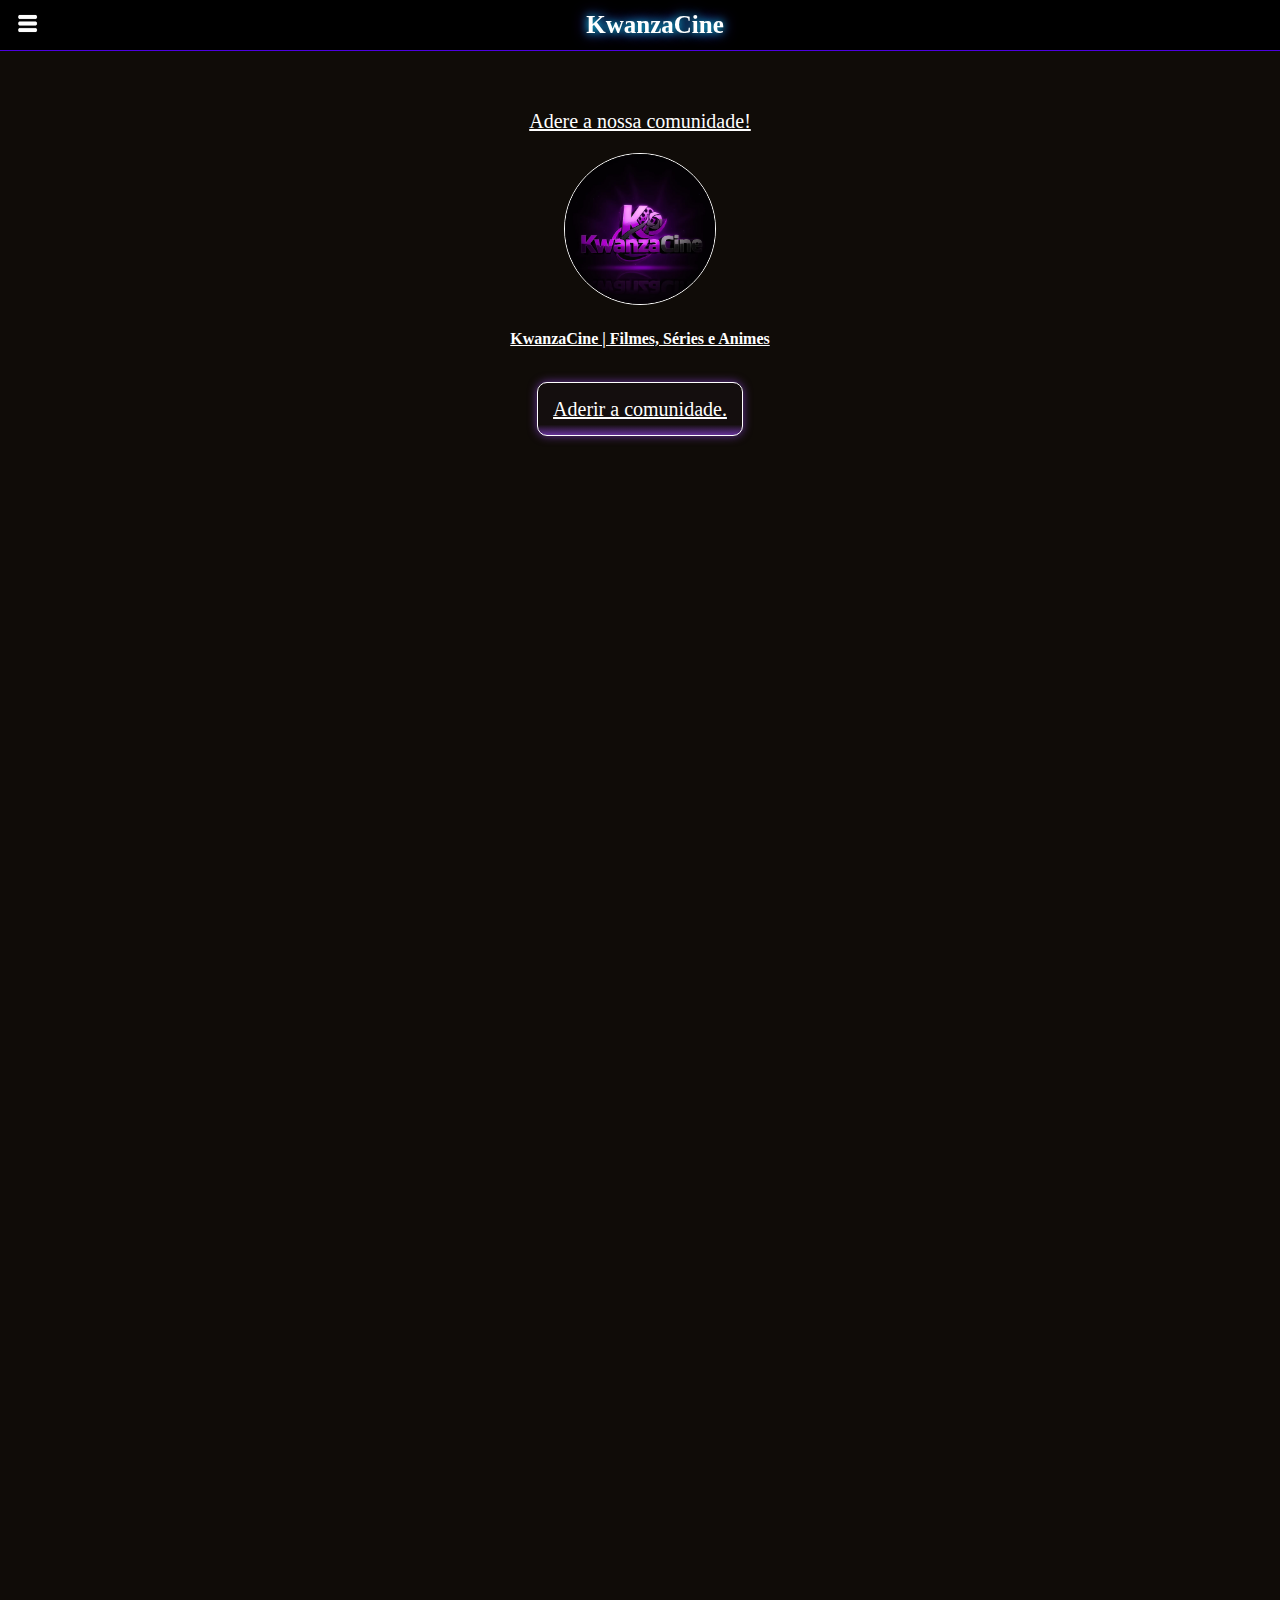
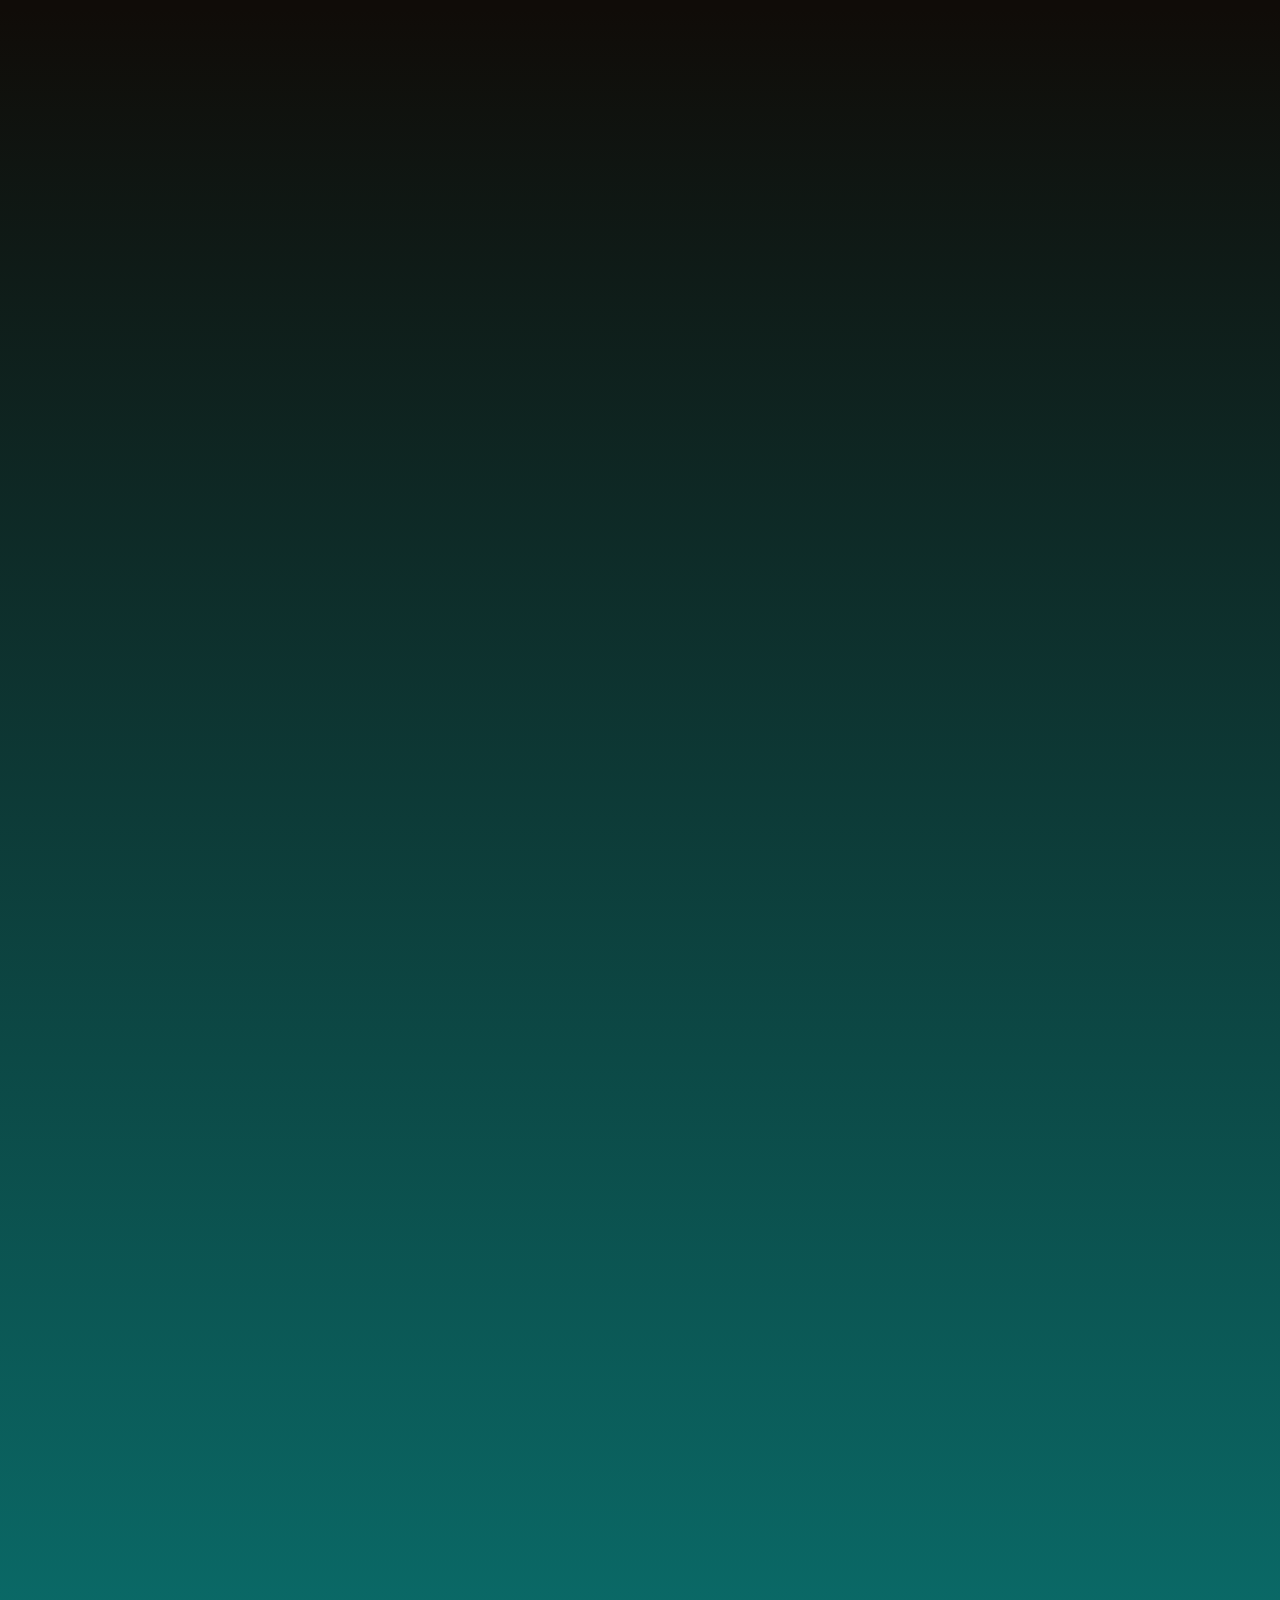
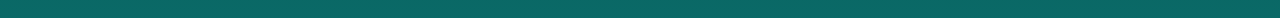
<file: contacto.html>
<!DOCTYPE html>
<html lang="pt-br">
<head>
    <meta http-equiv="X-UA-Compatible" content="IE=edge">
    <meta charset="utf-8">
    <meta name="viewport" content="width=device-width, initial-scale=1.0">
    <meta name="description" content="A plataforma Angola para assistir filmes, séries, doramas e muito mais.">
    <title>KwanzaCine / Comunidade</title>
    <link rel="stylesheet" href="style.css">
<link rel="icon" href="images/logo.png">
</head>
<body>
<div class="headers" id="headers"> 
    <!--<img src="../images/yuta2.jpg">-->
     <div class="more" tabindex="0">
<img src="images/white-menu.png">
    </div>
    <p>KwanzaCine</p>
   
</div>
<div class="menu" id="menu">
    <h2>Menu</h2>
    <a href="catalogo.html" class="bright">Catálogo</a>
    <a href="about.html" class="bright">Mais Sobre</a>
    <a href="portfolio.html" class="bright">Quem Somos</a>
    <a href="index.html" class="bright">Página Inicial</a>
    <a href="ajuda.html" class="bright">Ajuda</a>

</div>

    <center>
<p id="advc">Adere a nossa comunidade!</p>

<img class="cnIMG" src="images/logo2.png">
<p style="font-weight:bold; margin-bottom: 50px; text-decoration: underline;">KwanzaCine | Filmes, Séries e Animes</p>
<a href="https://is.gd/kwanzacine" target="_blank" class="aderir">Aderir a comunidade.</a>
</center>




<script src="script_menu.js"></script>
</body>

</html>
</file>
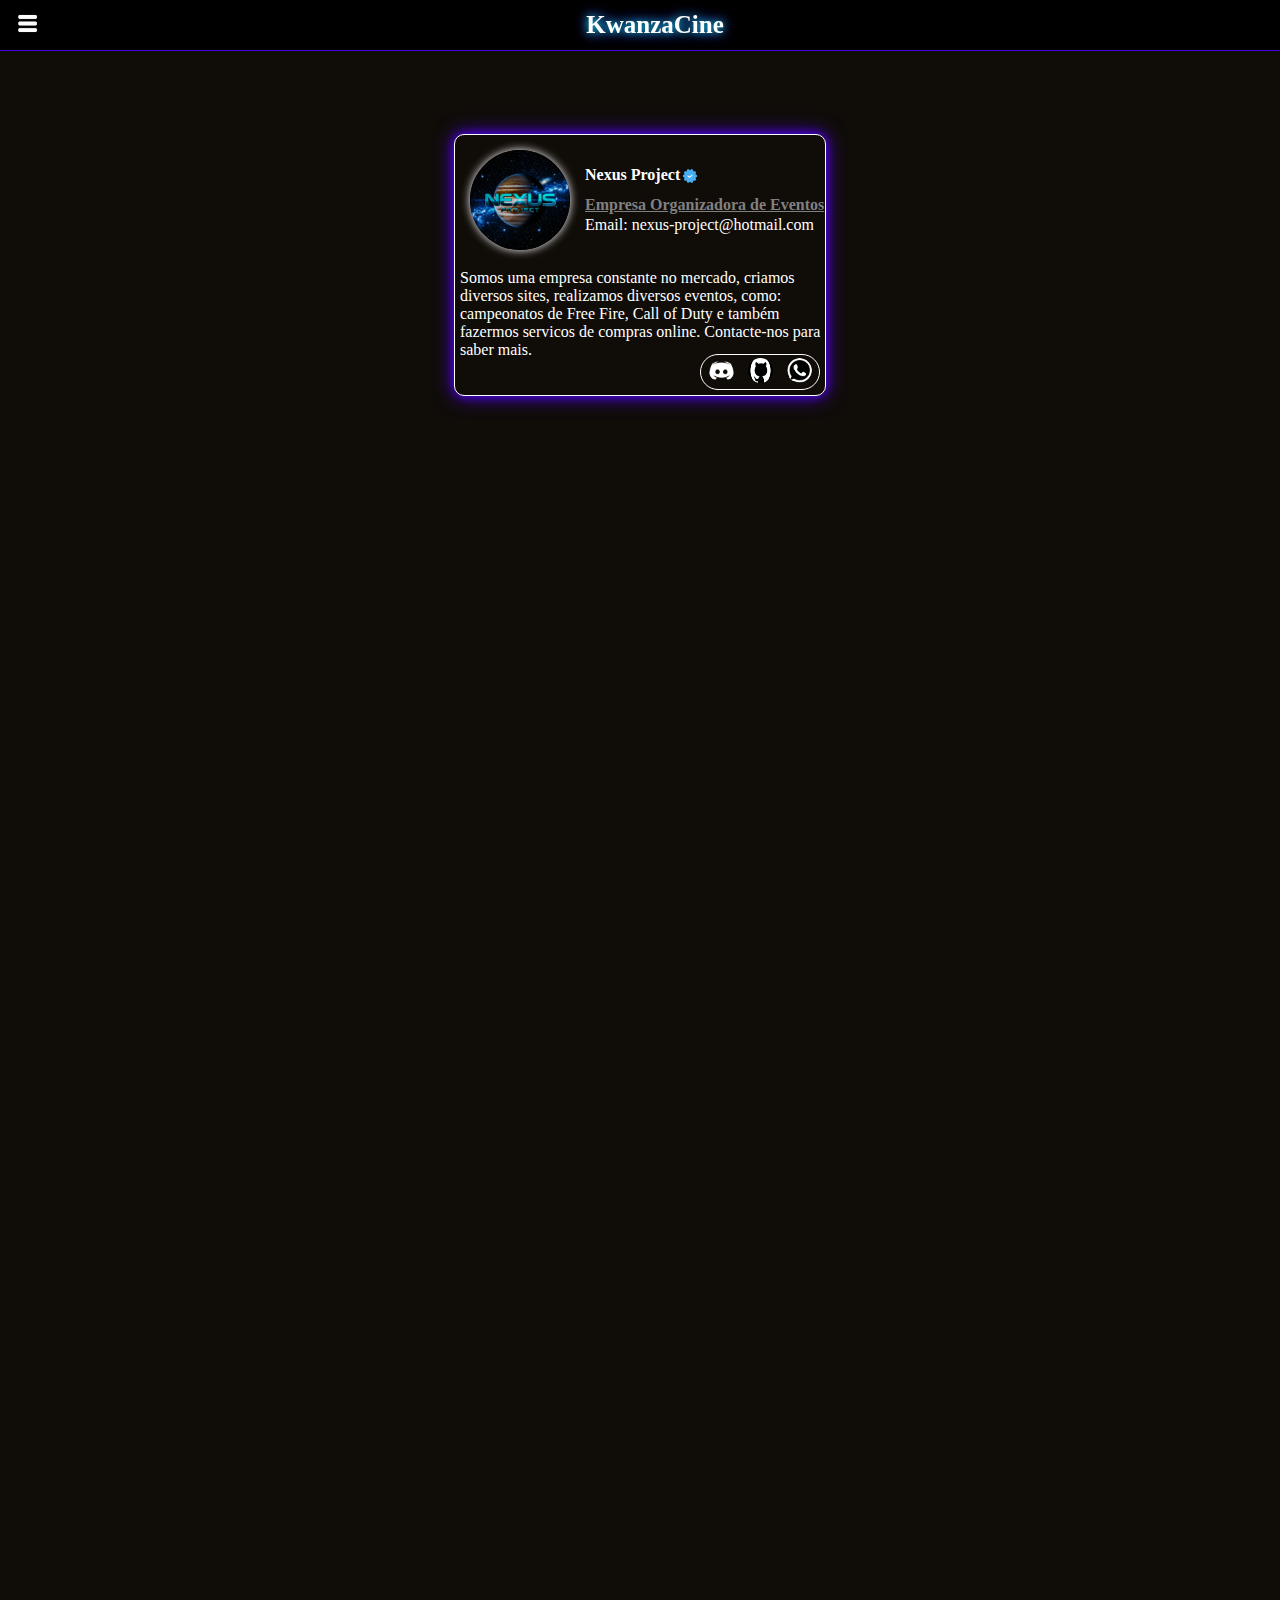
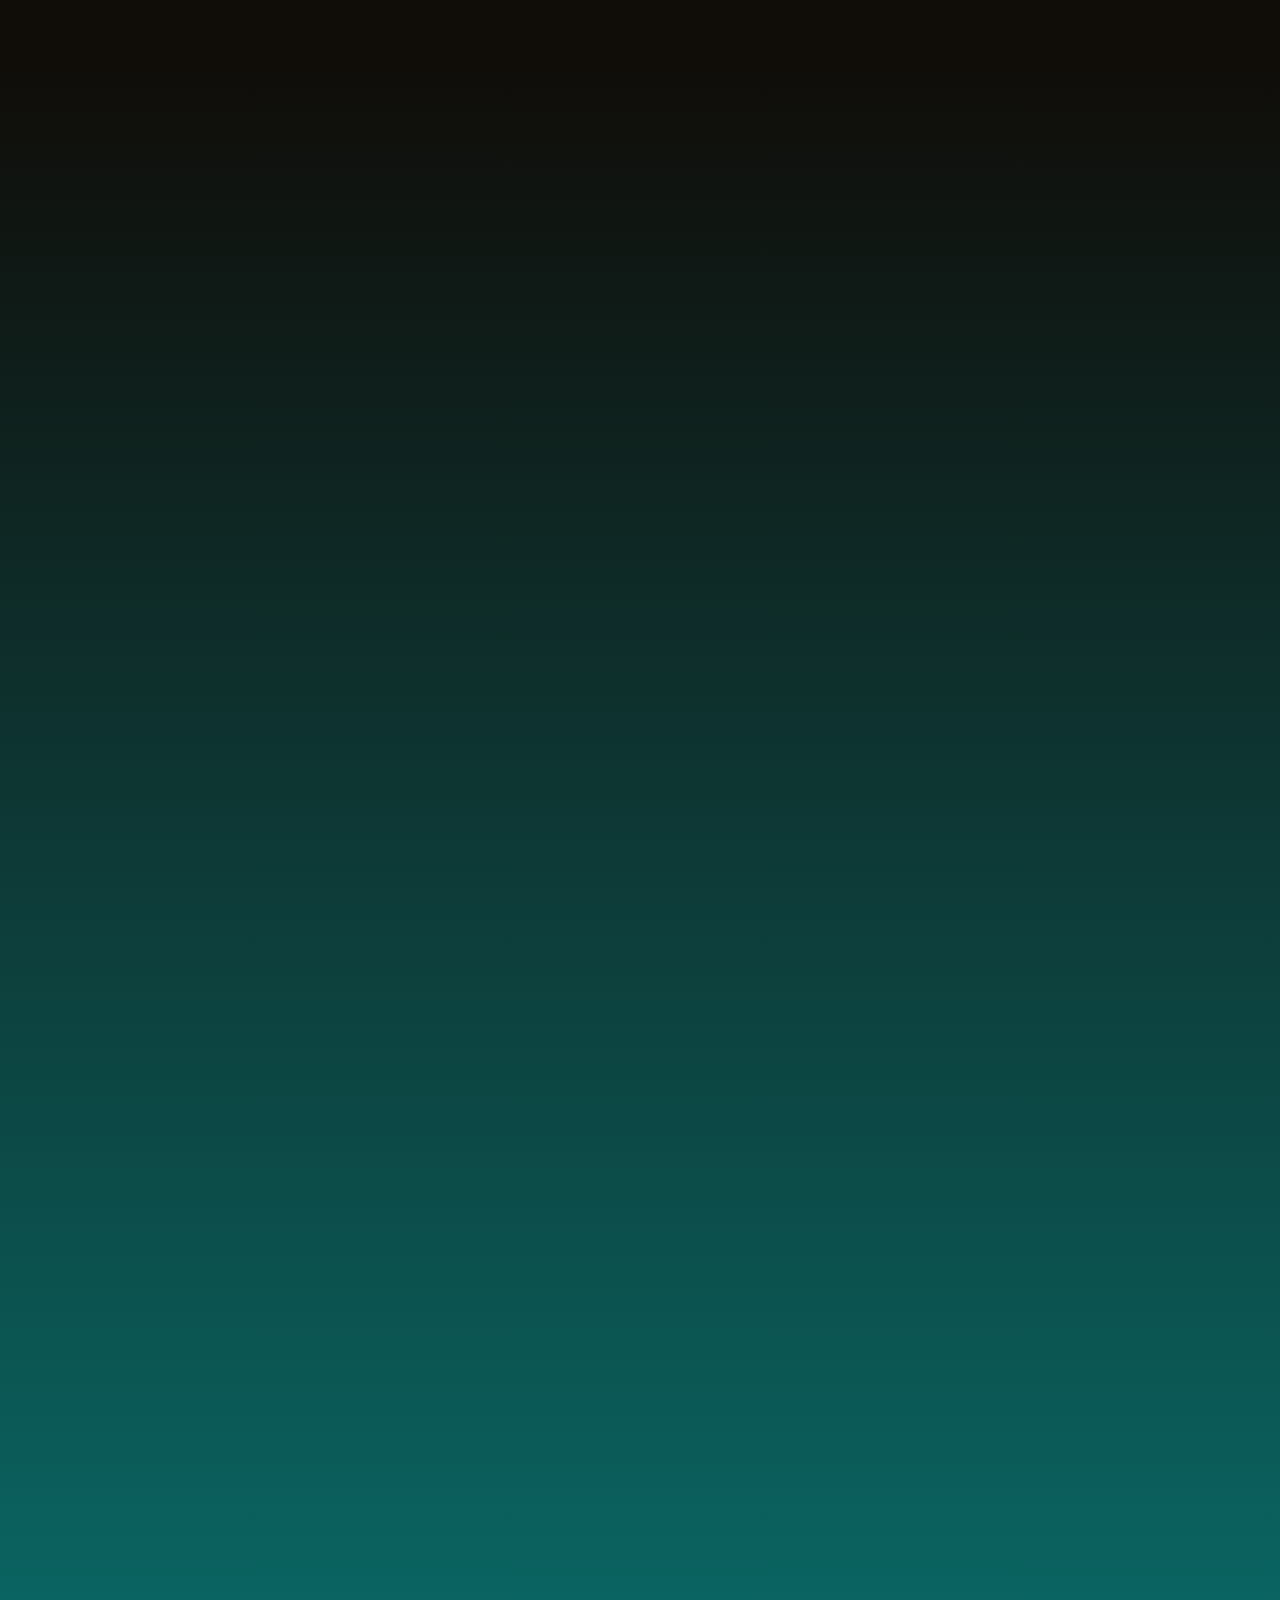
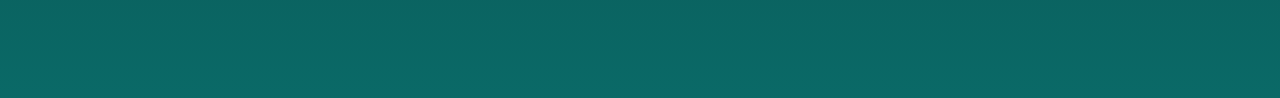
<file: portfolio.html>
<!DOCTYPE html>
<html lang="pt-br">
<head>
    <meta http-equiv="X-UA-Compatible" content="IE=edge">
    <meta charset="utf-8">
    <meta name="viewport" content="width=device-width, initial-scale=1.0">
    <meta name="description" content="A plataforma Angola para assistir filmes, séries, doramas e muito mais.">
    <title>KwanzaCine / Sobre Nós</title>
    <link rel="stylesheet" href="style.css">
<link rel="icon" href="images/logo.png">
</head>
<body>
<div class="headers" id="headers"> 
    <!--<img src="../images/yuta2.jpg">-->
     <div class="more" tabindex="0">
<img src="images/white-menu.png">
    </div>
    <p>KwanzaCine</p>
   
</div>
<div class="menu" id="menu">
    <h2>Menu</h2>
    <a href="catalogo.html" class="bright">Catálogo</a>
    <a href="about.html" class="bright">Mais Sobre</a>
    <a href="index.html" class="bright">Página Inicial</a>
    <a href="contacto.html" class="bright">Entre na nossa Comunidade</a>
    <a href="ajuda.html" class="bright">Ajuda</a>

</div>
<div class="center">
<div class="me">
<div class="me2">
<img src="images/nexus-project.jpg">

<!--<span id="flexing">CEO da VoidFlix <img src="../images/verificado.png" id="verified"></span>-->
</div>
<p style="font-weight:bold;" class="p">Nexus Project<img src="images/verificado.png" id="verified"></p>
<p class="miniBio" style="font-weight:bold">Empresa Organizadora de Eventos</p>
<p class="miniBio" style="top:65px; color:white;text-decoration:none;">Email: nexus-project@hotmail.com</p>
<p id="miniBio2">Somos uma empresa constante no mercado, criamos diversos sites, realizamos diversos eventos, como: campeonatos de Free Fire, Call of Duty e também fazermos servicos de compras online. Contacte-nos para saber mais.</p>
<div class="social-medias">
<img src="images/discord.png" onclick="discord()">
<img src="images/github.png" onclick="github()">
<img src="images/zapp.png" onclick="wsp()">
</div>
</div>
</div>
<script src="script_menu.js">
</script>
<script>
    function discord(){
        window.location.href="https://discord.com";
    }
    function github(){
        window.location.href="https://github.com";
    }function wsp(){
        window.location.href="https://whatsapp.com";
    }


</script>
</body>

</html>
</file>
<file: style.css>
body{
color:white;
background-color:black;
/*display:flex;
flex-direction:column;
align-items:center;
background: linear-gradient(to bottom, #000000 80%, #00ffff 200%);
*/
height:3100px;
background: linear-gradient(to bottom,#100C08 50%, cyan 180%), url("../images/animated-space-gif.gif") no-repeat;
background-size:cover;
//background-attachment: fixed;
}

.fader{
opacity:0;
transform: translateY(20px);
transition: 1.5s ease;
}
.fader-visible{

opacity: 1;
transform: translateY(0);

}

.categoria{
margin-bottom: 120px;
border:1px solid white;
border-radius:10px;
width:280px;
padding:20px;

}
.categoria img{

width:250px

}


.categoria a{
    color:white;
    font-weight: bold;
    border:1px solid white;
    text-decoration:none;
    padding:5px;
    border-radius:5px;
    transition:0.5s ease;
}
.categoria a:hover{

box-shadow:0px 0px 15px cyan;
text-decoration:underline;
}
.categoria .title{
    color:#ff2d57;
    font-weight:bold;
    font-size:25px;
}





.headers{
width:100%;
display:flex;
top:0px;
flex-direction: row;
justify-content: center;
align-items:center;
position:fixed;
z-index:5;
left:0px;
border-bottom:1px solid #4D00E1;
background-color:black;
margin-bottom:130px;
width:100%;
padding:15px;
height:20px;
/*
background-color:cyan;
color:black;
*/
}
.more{
    margin-right:auto;
}
.headers img{
border-radius:7px;
height:25px;
width:25px;



transition:0.5s ease;
}
.me{

    padding:5px;
    margin-top:150px;
    display:flex;
    flex-direction:row;
    width:360px;
    height:250px;
    border:1px solid white;
    border-radius:10px;
    //align-items:center;
    position:absolute;
    box-shadow:0px 0px 10px #4D00E1,0px 0px 20px #4D00E1;
    //box-shadow:0px 0px 20px rebeccapurple;
   
}

.center{
    display:flex;
    flex-direction:column;
    justify-content:center;
    align-items:center;
    margin-top: 190px;
}

.me2 p{
    font-weight:bold;

}
.social-medias{
    border:0.5px solid white;
    border-radius:20px;
    position:absolute;
    right:5px;
    bottom:5px;
    padding:2.5px;
}

#bio{
    position:absolute;
    top:40px;
    left:135px;
}

.social-medias img{
    width:25px;
    height:25px;
    border-radius: 50%;
    margin-right:5px;
    margin-left:5px;
}

.me2{
    padding:10px;
    display:flex;
    flex-direction:column;
    //justify-content: center;
    align-items: center;
    
}

#miniBio2{

position:absolute;
bottom:20px;
font-size:16px;
}



.me2 img{
    //left:5px;
    position: relative;
    width:100px;
    height:100px;
    box-shadow:0px 0px 10px white;
    border-radius: 50%;
    //border:0.2px solid cyan;
}

#flexing{
    position:absolute;
    bottom:7px;
    left:15px;
    font-size: 15px;
    font-weight:bold;
    color:gray;
    text-decoration: underline;
}

.aderir{
    padding:15px;
    border-radius:10px;
    border:1px solid white;
    box-shadow:0px 0px 10px rebeccapurple;
    color:white;
    text-decoration:underline;
    font-size:20px;
    background:linear-gradient(rgb(20, 14, 14) 80%, rebeccapurple 100%);
    text-decoration: underline;

}

.menu{
    position:absolute;
    background-color:black;
    z-index: 6;
    top:8.1525125%;
    border-right:1px solid white;
    border-top:1px solid white;
    padding-right:10px;
    padding-top:10px;
    width:220px;
    height:100%;
    left:0px;
    color:white;
    //opacity:0;
    display:none;
    flex-direction:column;
    transition:width 0.25s ease;
}
.menu a{
    border-bottom:1px solid white;
    margin-top:30px;
    margin-left:10px;
    font-weight:bold;
    color:white;
    display:block;
    text-decoration:none;
}
.menu h2{
    text-align:center;
    font-size:30px;
    border:1px solid black;
    border-radius:10px;
    color:black;
    background-color:#8000CC;
    margin-bottom:0px;
    transition:1.5s ease;
}
.menu h2:hover{
    background-color:cyan;
    color:black;
}



.headers img:hover{
box-shadow:0px 0px 15px cyan;    
}


.headers p{
    text-shadow: 0px 0px 10px cyan, 0px 0px 15px #4D00E1;
    font-size:25px;
    position:absolute;
    text-align:center;
    margin-top:0px;
    
    font-weight: bold;
    margin-left:0px;
    margin-bottom:0px;
}




#pfp{

border-radius:50%;
height:120px;
width:120px;
//box-shadow:0px 0px 15px cyan;
left:10%;

}
.intro{
transition:1s ease;
opacity:0;
margin-top:150px;
    position:relative;
    border:0.5px solid white;
    border-radius:12px;
    padding:20px;
    width:330px;
    height:150px;
    padding-bottom:50px;
    box-shadow:0px 0px 15px cyan;
    background:black;

}

.movs{
    animation:movs 1.5s alternate infinite;
}


.appear{
    opacity:0;
    transition:1.5s ease;
}
.appear-visible{
    opacity:1;
}


@keyframes movs{
    to{
        transform:translateY(20px);
        box-shadow:0px 0px 30px #4D00E1;
    }
}



.intro p, .intro img{
position:absolute;

}
#big{
    left:50%;
    font-size:35px;
    font-weight:bold;
    text-shadow:0px 0px 20px purple;
    text-decoration:none;
    color:#4D00E1;
    transition:1.2s ease;
}
#big:hover{
    color:#ff2d57;
}
.bright{
    transition:0.8s ease;
}


.searchBar{
    border:0.5px solid #4D00E1;
    display:none;
 position: absolute;
 top:50px;
 right:30px;
 background:black;
transition: transform 1.5s ease;
    padding:10px;
    
}
#advicer{
    position:absolute;
    background-color:white;
    padding:5px;
    font-size:8px;
    color:gray;
    left:10px;
    border-radius:10px;
}

.ads-container{



    left:0px;
    position:absolute;
    box-shadow:1px 1px 1px gray;
    border-bottom:1px solid yellow;
    top:52px;
    height:90px;
    width:100%;
    
}

.more-info .pgmTitle{

width:150px;
position:absolute;
left:1px;
}


.programas{
    margin-top: 100px;
    margin-top:180px;
    display:flex;
    flex-direction:rows;
    flex-wrap:wrap;
    justify-content: space-between;
    //align-items:flex-start;
}
.me .p{
position:relative;
top:10px;
left:5px;
}
.catChooser p{
    margin-left:20px;
    margin-right:20px;
}


.catChooser{
    position:absolute;
    width:100%;
    left:1px;
    top:50px;
    background-color:#130436;
    color:white;
    display:flex;
    flex-direction:row;
    align-items:center;
    justify-content:space-between;
}



#verified{
    width:16px;
    height:16px;
    box-shadow:0px 0px 0px;
    position:absolute;
    left:97px;
    top:2px;
    
}
.miniBio{
    width:300px;
    position:absolute;
    left:130px;
    top:45px;
    color:gray;
    text-decoration:underline;
}

#rateText{
    position:relative;
    color:yellow;
    top:-2px;
    
    display:inline-block;
    height:40px;
    background-origin: 0px;
    left:0px;
    
    font-weight:bold;

    
}

.info{
    margin-top:200px;
    border:1px solid white;
    border-radius:10px;
    display:inline-block;
    width:250px;
    padding:50px;
    text-indent: 10px;
    box-shadow:0px 0px 10px rebeccapurple;
    transition:1.7s ease;
    //animation:brighting 1.7s infinite alternate;
}
@keyframes brighting{
to{
    box-shadow:0px 0px 10px rebeccapurple,0px 0px 30px rebeccapurple;
}

}


mark{
    font-weight:bold;
    color:blue;
    background-color:#100C08;
}
.bad{
    font-weight:bold;
    color:red;
}


#rate{
    position:relative;
    top:4px;
    width:15px;
    height:15px;
}
.pgmTitle{
    color:white;
    font-weight:bold;
    text-align:center;
    margin:0px;
    font-size:13.3px;
}
.pgmTitle:hover{
color:yellow;
}


.pgm span{
    color:gray;
    font-size:12px;
    display:block;
}

.pgm .poster{
    width:120px;
    height:120px;
    transition:0.5s ease;
}


/*
.pgm{
    margin-right:30px;
    margin-bottom:50px;
    height:230px;
width:200px;
padding:10px;
border:0.5px solid white;
border-radius:10px;

}
*/
.pgm{
    margin-bottom: 40px;
    margin-right:10px;
    position:relative;
    //box-shadow:1px 1px 2px purple;
    //border-radius: 10px;
    
    height: 175px;
    transition: 0.5s ease;
}
.ocult{
    color: #ff2d57;
    background:none;
    padding:5px;
    border:3px solid #ff2d57;
    border-radius:10px;
    position:absolute;
    bottom:20px;
    left:20px;
}


.ad img{
    width:100%;
    height:89px;
    margin-left:0px;
}

.searchBar input{
    border-radius:5px;
    padding:6px;
}

.bright:hover{
    color:#ff2d57;
}
.desc{
    bottom:-2%;
    margin-right:3px;
}
h3{
    font-size:30px;
    border:1px solid white;
    padding:5px;
    width:300px;
text-decoration:underline;
    border-top-left-radius: 10px;
    border-top-right-radius: 10px;
    margin-top:150px;
    color:#ff2d57;
    display:inline-block;
    
}
.cnIMG{
    border-radius:50%;
    border:1px solid white;
    width:150px;
    height:150px;
    display:block;
    margin-bottom: 25px;
}
#advc{
    margin-top:110px;
    font-size:20px;
    text-decoration: underline;
}

.searchHelp{
    margin-top:220px;
    border-radius:10px;
    box-shadow:0px 0px 10px rebeccapurple, 0px 0px 20px rebeccapurple;
    padding:25px;
    border:0px solid rebeccapurple;
    display:inline-block;
    width:300px;
    margin-bottom:50px;
}
.searchHelp p{
    color: rebeccapurple;
    
    color:white;
    font-size:30px;
    transition:1s ease;
}
.searchHelp p:hover{
    color:#ff2d57;
}

#search{
    border-radius:10px;
    padding:5px;
    width:200px;
}
.ivsb{
    display:none;
}

#iconee{
    width:25px;
    position:relative;;
    top:11px;
    
}
.helpDIV{
padding:10px;

display:inline-block;
border:1px solid white;
width:330px;
height:150px;
border-radius:6px;
overflow-y: auto;
margin-bottom:40px;
transition:1s ease;
}
.titleHelp{
    color:#4D00E1;
    margin:10px;
    font-size:25px;
}
.helpContainer{
    display:flex;
    flex-direction: column;
    align-items:center;
}
.invs{
    transform:translateY(20px);
    display:none;
}
.vis{
    transform:translateY(0);
    display:inline-block;
}
.more-info{
    
    
    display:none;
    position:relative;
    paddinG:5px;
    width:450px;
    border:1px solid white;
    border-radius:10px;
}
.more-info .poster{
    top:-100px;
    width:150px;
    display:inline-block;
    position:relative;
   border-radius:10px;
}
.all-desc{
    display:inline-block;
    overflow-y: scroll;
    width:280px;
    height:150px;
    
    
    padding:5px;
    margin-bottom:70px;
}
.description{
    display:inline-block;
    
    
}
.more-info .pgmTitle{
    display:inline-block;
    position:absolute;
    left:7px;
    color: white;
    text-decoration:underline;
    font-size:17px;
bottom:50px;
text-shadow:1px 1px 10px rebeccapurple;
}
.ir{
    position:absolute;
}

.talk-to-us{
    padding:10px;
    
    font-weight:bold;
    border-radius:10px;
    color:white;
    box-shadow: 1px 1px 1px rebeccapurple;
    border:1px solid rebeccapurple;
    text-decoration:underline;
    display:inline-block;
    position:absolute;
    bottom:15px;
    width:100px;
    left:40%;
}
.more-info .price{
position:absolute;
bottom:10px;
color:lawngreen;
font-weight:bold;
text-decoration:underline;
right:10%;
}


.less-info{
    border-bottom:0.5px solid white;
}

.title{
    display:inline-block;
}
#big{

left:165px;

}


#solic{
    
    text-decoration:underline;
    color:white;
}
</file>
